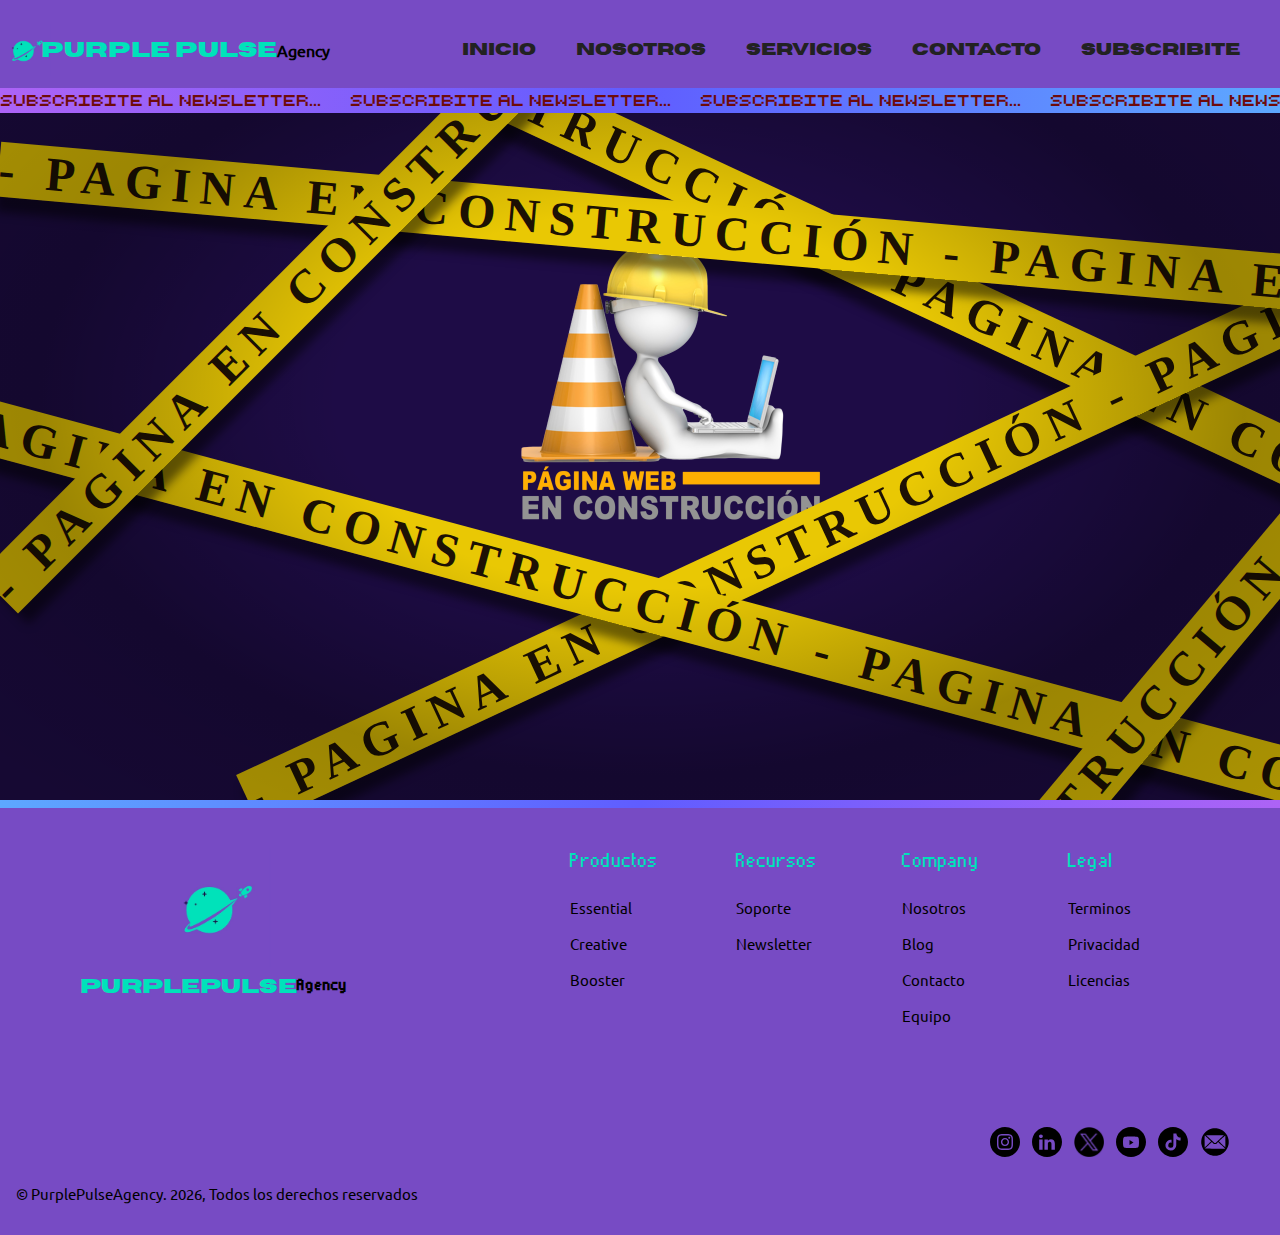
<file: pages/Blog.html>
<!DOCTYPE html>
<html>

<head>
    <title>PurplePulse</title>
    <meta charset="UTF-8">
    <meta http-equiv="X-UA-Compatible" Content="IE-edge">
    <meta name="viewport" content="width=device-width, initial-scale=1.0">
    <link rel="shortcut icon" href="../assets/img/Logo2_preview_rev_1.ico" type="image/x-icon">
    <link rel="stylesheet" type="text/css" href="../css/style.css">
</head>

<body class="body-essential">
<!-------------------------------------------------------------------------------------------------------------------------------------------->
<!--                                            SECCION HEADER                                                                              -->
<!-------------------------------------------------------------------------------------------------------------------------------------------->
    <header>
        <div class="container-all">
            <div class="container-left">
                <img class="logo-header" src="../assets/img/logo.jpeg" alt="Logo de la marca">
                <H1>Purple Pulse<H2>Agency</H2>
                </H1>
            </div>
            <div class="container-right">
                <nav class="navegacion">
                    <ol>
                        <li><a href="../index.html#home">INICIO</a></li>
                        <li><a href="../index.html#about-us">NOSOTROS</a></li>
                        <li><a href="../index.html#servicios">SERVICIOS</a></li>
                        <li><a href="../index.html#contac">CONTACTO</a></li>
                        <li><a href="../index.html#newsletter">SUBSCRIBITE</a></li>
                    </ol>
                </nav>
            </div>
        </div>
        <div class="header-line">
            <div class="slider">
                <div class="slider-track">
                    <div class="slide">
                        <p>Subscribite al Newsletter...</p>
                    </div>
                    <div class="slide">
                        <p>Subscribite al Newsletter...</p>
                    </div>
                    <div class="slide">
                        <p>Subscribite al Newsletter...</p>
                    </div>
                    <div class="slide">
                        <p>Subscribite al Newsletter...</p>
                    </div>
                    <div class="slide">
                        <p>Subscribite al Newsletter...</p>
                    </div>
                    <div class="slide">
                        <p>Subscribite al Newsletter...</p>
                    </div>
                    <div class="slide">
                        <p>Subscribite al Newsletter...</p>
                    </div>
                    <div class="slide">
                        <p>Subscribite al Newsletter...</p>
                    </div>
                    <div class="slide">
                        <p>Subscribite al Newsletter...</p>
                    </div>
                    <div class="slide">
                        <p>Subscribite al Newsletter...</p>
                    </div>
                    <div class="slide">
                        <p>Subscribite al Newsletter...</p>
                    </div>
                    <div class="slide">
                        <p>Subscribite al Newsletter...</p>
                    </div>
                    <div class="slide">
                        <p>Subscribite al Newsletter...</p>
                    </div>
                    <div class="slide">
                        <p>Subscribite al Newsletter...</p>
                    </div>
                </div>
            </div>
        </div>
    </header>
<!-------------------------------------------------------------------------------------------------------------------------------------------->
<!--                                            SECCION MAIN                                                                                -->
<!-------------------------------------------------------------------------------------------------------------------------------------------->
    <main class="main-blog">
        <img class="construccion" src="../assets/img/Construccion.png" alt="Construccion">
        <section class="seccion-blog">
            <div class="scroll-blog" style=" --j:25; --y:200; ">
                <div>
                    <span>- Pagina en Construcción - Pagina en Construcción - Pagina en Construcción - Pagina en Construcción</span>
                </div>
                <div>
                    <span>- Pagina en Construccion - Pagina en Construccion - Pagina en Construccion - Pagina en Construccion</span>
                </div>
            </div>
            <div class="scroll-blog" style=" --j:-25; --y:400; ">
                <div>
                    <span>- Pagina en Construcción - Pagina en Construcción - Pagina en Construcción - Pagina en Construcción</span>
                </div>
                <div>
                    <span>- Pagina en Construcción - Pagina en Construcción - Pagina en Construcción - Pagina en Construcción</span>
                </div>
            </div>
            <div class="scroll-blog" style=" --j:15; --y:500; ">
                <div>
                    <span>- Pagina en Construcción - Pagina en Construcción - Pagina en Construcción - Pagina en Construcción</span>
                </div>
                <div>
                    <span>- Pagina en Construcción - Pagina en Construcción - Pagina en Construcción - Pagina en Construcción</span>
                </div>
            </div>
            <div class="scroll-blog" style=" --j:5; --y:50; ">
                <div>
                    <span>- Pagina en Construcción - Pagina en Construcción - Pagina en Construcción - Pagina en Construcción</span>
                </div>
                <div>
                    <span>- Pagina en Construcción - Pagina en Construcción - Pagina en Construcción - Pagina en Construcción</span>
                </div>
            </div>
            <div class="scroll-blog" style=" --j:-45; --y:-350; ">
                <div>
                    <span>- Pagina en Construcción - Pagina en Construcción - Pagina en Construcción - Pagina en Construcción</span>
                </div>
                <div>
                    <span>- Pagina en Construcción - Pagina en Construcción - Pagina en Construcción - Pagina en Construcción</span>
                </div>
            </div>
            <div class="scroll-blog" style=" --j:-50; --y:500; ">
                <div>
                    <span>- Pagina en Construcción - Pagina en Construcción - Pagina en Construcción - Pagina en Construcción</span>
                </div>
                <div>
                    <span>- Pagina en Construcción - Pagina en Construcción - Pagina en Construcción - Pagina en Construcción</span>
                </div>
            </div>
        </section>
    </main>
<!-------------------------------------------------------------------------------------------------------------------------------------------->
<!--                                            SECCION FOOTER                                                                              -->
<!-------------------------------------------------------------------------------------------------------------------------------------------->
    <footer>
        <div class="footer-line"></div>
        <div class="footer-wrapper">
            <div class="footer-columns">
                <section class="footer-logo">
                    <img class="logo-footer" src="../assets/img/logo.jpeg" alt="Logo de la marca">
                    <div class="footer-logo-palabra">
                        <H2>PurplePulse<H5>Agency</H5>
                        </H2>
                    </div>
                </section>
                <section class="Product">
                    <h3>Productos</h3>
                    <ul>
                        <li>
                            <a href="../pages/PurplepulseEssential.html" title="Essential">Essential</a>
                        </li>
                        <li>
                            <a href="../pages/PurplepulseCreative.html" title="Creative">Creative</a>
                        </li>
                        <li>
                            <a href="../pages/PurplepulseBooster.html" title="Booster">Booster</a>
                        </li>
                    </ul>
                </section>
                <section class="Resources">
                    <h3>Recursos</h3>
                    <ul>
                        <li>
                            <a href="#" title="Support">Soporte</a>
                        </li>
                        <li>
                            <a href="../index.html#newsletter" title="Newsletter">Newsletter</a>
                        </li>
                    </ul>
                </section>
                <section class="Company">
                    <h3>Company</h3>
                    <ul>
                        <li>
                            <a href="../index.html#about-us" title="Nosotros">Nosotros</a>
                        </li>
                        <li>
                            <a href="#" title="Blog">Blog</a>
                        </li>
                        <li>
                            <a href="../index.html#contac" title="Contacto">Contacto</a>
                        </li>
                        <li>
                            <a href="../pages/Empleados.html" title="Empleados">Equipo</a>
                        </li>
                    </ul>
                </section>
                <section class="Legal">
                    <h3>Legal</h3>
                    <ul>
                        <li>
                            <a href="../pages/TerminosyCondiciones.html" title="Terminos y condiciones">
                                Terminos
                            </a>
                        </li>
                        <li>
                            <a href="../pages/PoliticasPrivacidad.html" title="Politicas de Privacidad">
                                Privacidad
                            </a>
                        </li>
                        <li>
                            <a href="../pages/Licencias.html" title="Licenses">
                                Licencias
                            </a>
                        </li>
                    </ul>
                </section>
            </div>
            <div class="footer-bottom">
                <small>© PurplePulseAgency. <span id="year"></span>, Todos los derechos reservados</small>
                <span class='social-links'>
                    <a href="https://www.instagram.com/purplepulse.agency/" title="Instagram" target="_blank">
                        <img src="../assets/img/instagram_black_logo_icon_147122.svg" alt='Instagram'>
                    </a>
                    <a href="https://www.linkedin.com/company/purplepulse-agency/" title="Linkedin" target="_blank">
                        <img src="../assets/img/linkedin_black_logo_icon_147114.svg" alt='Linkedin'>
                    </a>
                    <a href="https://twitter.com/Purplepulse_ok" title="Twitter" target="_blank">
                        <img src="../assets/img/Twitter_Rounded_Solid_icon-icons.com_61561.png" alt='Twitter'>
                    </a>
                    <a href="https://www.youtube.com/channel/UCKlhFUoRW-lZiSnj2MTubEw" title="Youtube" target="_blank">
                        <img src="../assets/img/youtube_black_logo_icon_147044.svg" alt='YouTube'>
                    </a>
                    <a href="https://www.tiktok.com/@purplepulseagency?_t=8gxdhUbc2I1&_r=1" title="Tik Tok"
                        target="_blank">
                        <img src="../assets/img/tiktok_logo_icon_186928.svg" alt='tik tok'>
                    </a>
                    <a href="mailto:purplepulseagency@gmail.com" title="mail" target="_blank">
                        <img src="../assets/img/envelope_mail_icon-icons.com_66119.svg" alt='mail' class="mail-home">
                    </a>
                </span>
            </div>
        </div>
    </footer>
<!------------------------------------------------------------------------------------------------------------------------------------------->
<!--                                            SECCION SCRIPTS                                                                            -->
<!------------------------------------------------------------------------------------------------------------------------------------------->  
    <script>document.getElementById("year").innerHTML = new Date().getFullYear();</script>
<!------------------------------------------------------------------------------------------------------------------------------------------->
</body>

</html>
</file>
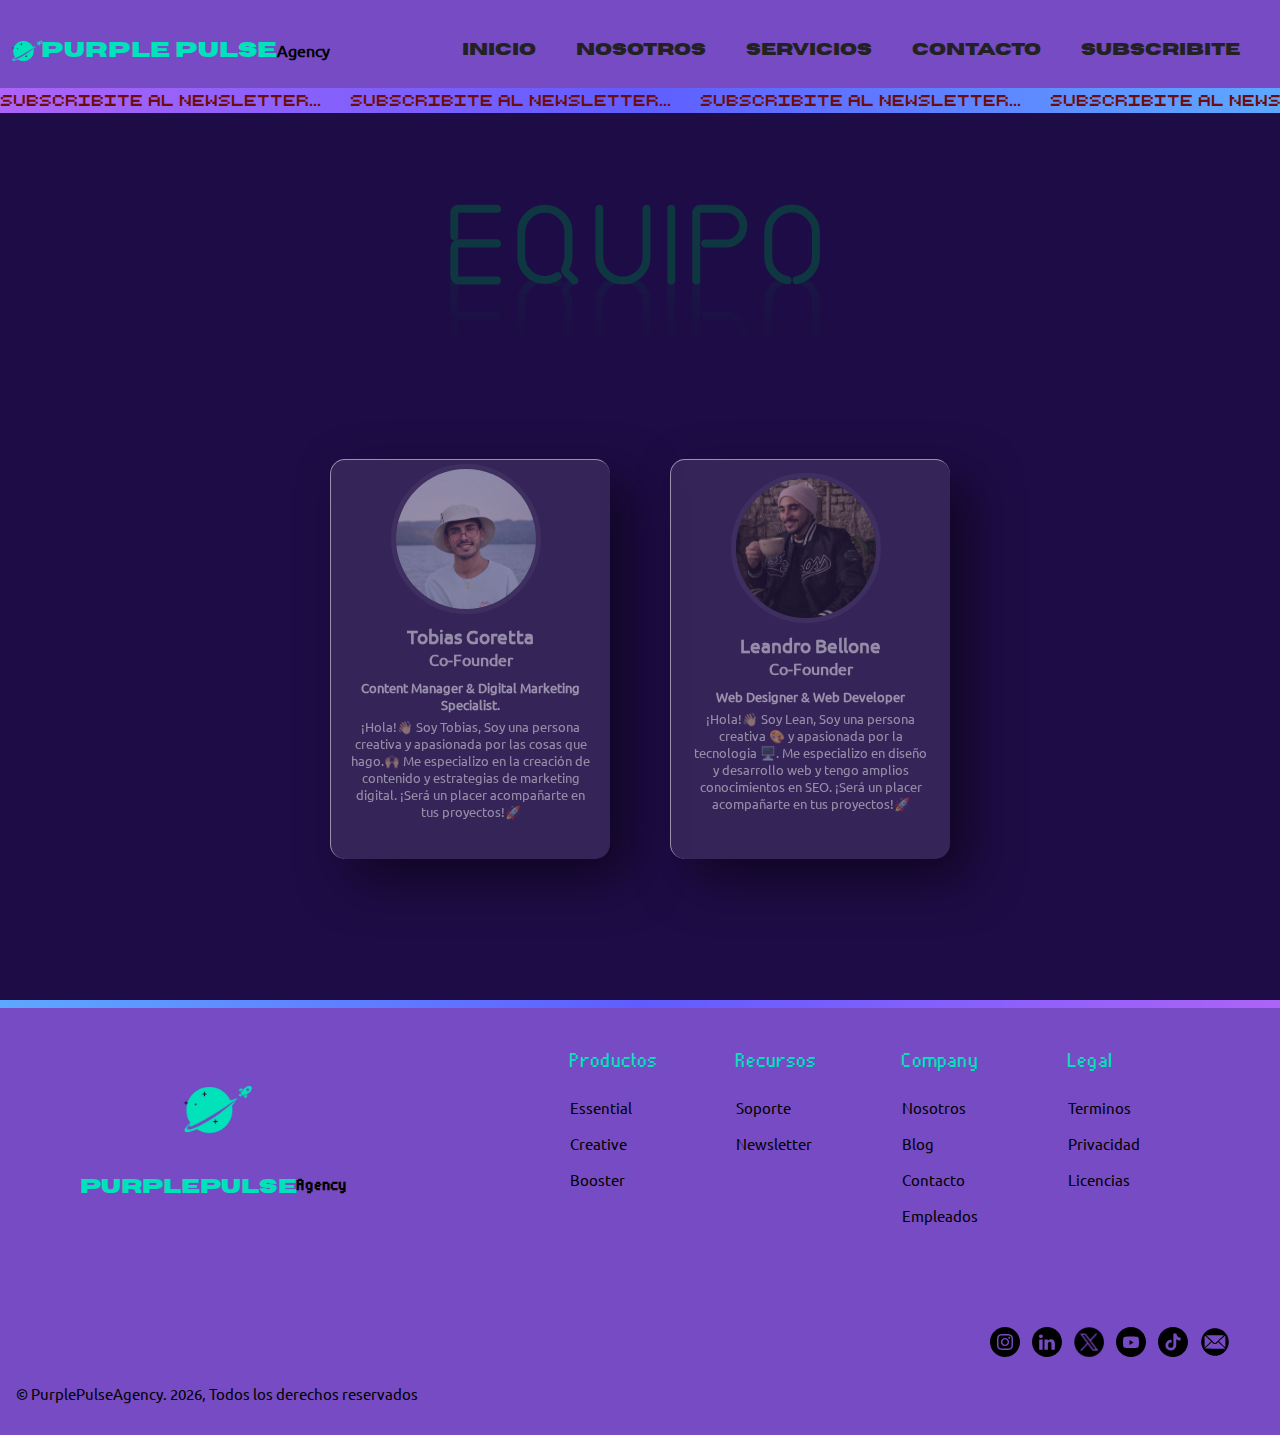
<file: pages/Empleados.html>
<!DOCTYPE html>
<html>

<head>
    <title>PurplePulse</title>
    <meta charset="UTF-8">
    <meta http-equiv="X-UA-Compatible" Content="IE-edge">
    <meta name="viewport" content="width=device-width, initial-scale=1.0">
    <link rel="shortcut icon" href="../assets/img/Logo2_preview_rev_1.ico" type="image/x-icon">
    <link rel="stylesheet" href="https://cdn.jsdelivr.net/npm/bootstrap-icons@1.10.2/font/bootstrap-icons.css"
        integrity="sha384-b6lVK+yci+bfDmaY1u0zE8YYJt0TZxLEAFyYSLHId4xoVvsrQu3INevFKo+Xir8e" crossorigin="anonymous">
    <link rel="stylesheet" type="text/css" href="../css/style.css">
</head>

<body class="body-essential">
<!-------------------------------------------------------------------------------------------------------------------------------------------->
<!--                                            SECCION HEADER                                                                              -->
<!-------------------------------------------------------------------------------------------------------------------------------------------->
    <header>
        <div class="container-all">
            <div class="container-left">
                <img class="logo-header" src="../assets/img/logo.jpeg" alt="Logo de la marca">
                <H1>Purple Pulse<H2>Agency</H2>
                </H1>
            </div>
            <div class="container-right">
                <nav class="navegacion">
                    <ol>
                        <li><a href="../index.html#home">INICIO</a></li>
                        <li><a href="../index.html#about-us">NOSOTROS</a></li>
                        <li><a href="../index.html#servicios">SERVICIOS</a></li>
                        <li><a href="../index.html#contac">CONTACTO</a></li>
                        <li><a href="../index.html#newsletter">SUBSCRIBITE</a></li>
                    </ol>
                </nav>
            </div>
        </div>
        <div class="header-line">
            <div class="slider">
                <div class="slider-track">
                    <div class="slide">
                        <p>Subscribite al Newsletter...</p>
                    </div>
                    <div class="slide">
                        <p>Subscribite al Newsletter...</p>
                    </div>
                    <div class="slide">
                        <p>Subscribite al Newsletter...</p>
                    </div>
                    <div class="slide">
                        <p>Subscribite al Newsletter...</p>
                    </div>
                    <div class="slide">
                        <p>Subscribite al Newsletter...</p>
                    </div>
                    <div class="slide">
                        <p>Subscribite al Newsletter...</p>
                    </div>
                    <div class="slide">
                        <p>Subscribite al Newsletter...</p>
                    </div>
                    <div class="slide">
                        <p>Subscribite al Newsletter...</p>
                    </div>
                    <div class="slide">
                        <p>Subscribite al Newsletter...</p>
                    </div>
                    <div class="slide">
                        <p>Subscribite al Newsletter...</p>
                    </div>
                    <div class="slide">
                        <p>Subscribite al Newsletter...</p>
                    </div>
                    <div class="slide">
                        <p>Subscribite al Newsletter...</p>
                    </div>
                    <div class="slide">
                        <p>Subscribite al Newsletter...</p>
                    </div>
                    <div class="slide">
                        <p>Subscribite al Newsletter...</p>
                    </div>
                </div>
            </div>
        </div>
    </header>
<!------------------------------------------------------------------------------------------------------------------------------------------->
<!--                                            SECCION MAIN                                                                               -->
<!-------------------------------------------------------------------------------------------------------------------------------------------->
    <main class="main-empleados">
        <h2 class="titulo-empleados">EQUIPO</h2>
        <div class="container-card-empleados">
            <div class="card-empleados">
                <div class="content-card">
                    <div class="imagen-empleados">
                        <img src="../assets/img/perfil/Toto.jpg" alt="Empleado 1">
                    </div>
                    <h2>Tobias Goretta</h2>
                    <h3>Co-Founder
                    </h3>
                    <h4>Content Manager & Digital Marketing Specialist.</h4>
                    <p>
                        ¡Hola!👋🏼 Soy Tobias,
                        Soy una persona creativa y apasionada por las cosas que hago.🙌🏼
                        Me especializo en la creación de contenido y estrategias de marketing digital.
                        ¡Será un placer acompañarte en tus proyectos!🚀
                    </p>
                    <div class="redes-empleados">
                        <div class="instagram-empleados">
                            <img src="../assets/img/instagram_black_logo_icon_147122.svg" alt="Logo Instagram">
                        </div>
                        <div class="wpp-empleados">
                            <img src="../assets/img/whatsapp_black_logo_icon_147050.svg" alt="Logo Whatsapp">
                        </div>
                        <div class="linkedin-empleados">
                            <img src="../assets/img/linkedin_black_logo_icon_147114.svg" alt="Logo Linkedin">
                        </div>
                    </div>
                </div>
            </div>
            <div class="card-empleados">
                <div class="content-card">
                    <div class="imagen-empleados">
                        <img src="../assets/img/perfil/Lean.png" alt="Empleado 2">
                    </div>
                    <h2>Leandro Bellone</h2>
                    <h3>Co-Founder</h3>
                    <h4>Web Designer & Web Developer</h4>
                    <p>
                        ¡Hola!👋🏼 Soy Lean,
                        Soy una persona creativa 🎨 y apasionada por la tecnologia 🖥️.
                        Me especializo en diseño y desarrollo web y tengo amplios conocimientos en SEO.
                        ¡Será un placer acompañarte en tus proyectos!🚀
                    </p>
                    <div class="redes-empleados">
                        <div class="instagram-empleados">
                            <img src="../assets/img/instagram_black_logo_icon_147122.svg" alt="Logo Instagram">
                        </div>
                        <div class="wpp-empleados">
                            <img src="../assets/img/whatsapp_black_logo_icon_147050.svg" alt="Logo Whatsapp">
                        </div>
                        <div class="linkedin-empleados">
                            <img src="../assets/img/linkedin_black_logo_icon_147114.svg" alt="Logo Linkedin">
                        </div>
                    </div>
                </div>
            </div>
        </div>
    </main>
<!------------------------------------------------------------------------------------------------------------------------------------------->
<!--                                            SECCION FOOTER                                                                             -->
<!------------------------------------------------------------------------------------------------------------------------------------------->
    <footer>
        <div class="footer-line"></div>
        <div class="footer-wrapper">
            <div class="footer-columns">
                <section class="footer-logo">
                    <img class="logo-footer" src="../assets/img/logo.jpeg" alt="Logo de la marca">
                    <div class="footer-logo-palabra">
                        <H2>PurplePulse<H5>Agency</H5>
                        </H2>
                    </div>
                </section>
                <section class="Product">
                    <h3>Productos</h3>
                    <ul>
                        <li>
                            <a href="../pages/PurplepulseEssential.html" title="Essential">Essential</a>
                        </li>
                        <li>
                            <a href="../pages/PurplepulseCreative.html" title="Creative">Creative</a>
                        </li>
                        <li>
                            <a href="../pages/PurplepulseBooster.html" title="Booster">Booster</a>
                        </li>
                    </ul>
                </section>
                <section class="Resources">
                    <h3>Recursos</h3>
                    <ul>
                        <li>
                            <a href="../pages/Blog.html" title="Support">Soporte</a>
                        </li>
                        <li>
                            <a href="../index.html#newsletter" title="Newsletter">Newsletter</a>
                        </li>
                    </ul>
                </section>
                <section class="Company">
                    <h3>Company</h3>
                    <ul>
                        <li>
                            <a href="../index.html#about-us" title="Nosotros">Nosotros</a>
                        </li>
                        <li>
                            <a href="../pages/Blog.html" title="Blog">Blog</a>
                        </li>
                        <li>
                            <a href="../index.html#contac" title="Contacto">Contacto</a>
                        </li>
                        <li>
                            <a href="../pages/Empleados.html" title="Empleados">Empleados</a>
                        </li>
                    </ul>
                </section>
                <section class="Legal">
                    <h3>Legal</h3>
                    <ul>
                        <li>
                            <a href="../pages/TerminosyCondiciones.html" title="Terminos y condiciones">
                                Terminos
                            </a>
                        </li>
                        <li>
                            <a href="../pages/PoliticasPrivacidad.html" title="Politicas de Privacidad">
                                Privacidad
                            </a>
                        </li>
                        <li>
                            <a href="../pages/Licencias.html" title="Licenses">
                                Licencias
                            </a>
                        </li>
                    </ul>
                </section>
            </div>
            <div class="footer-bottom">
                <small>© PurplePulseAgency. <span id="year"></span>, Todos los derechos reservados</small>
                <span class='social-links'>
                    <a href="https://www.instagram.com/purplepulse.agency/" title="Instagram" target="_blank">
                        <img src="../assets/img/instagram_black_logo_icon_147122.svg" alt='Instagram'>
                    </a>
                    <a href="https://www.linkedin.com/company/purplepulse-agency/" title="Linkedin" target="_blank">
                        <img src="../assets/img/linkedin_black_logo_icon_147114.svg" alt='Linkedin'>
                    </a>
                    <a href="https://twitter.com/Purplepulse_ok" title="Twitter" target="_blank">
                        <img src="../assets/img/Twitter_Rounded_Solid_icon-icons.com_61561.png" alt='Twitter'>
                    </a>
                    <a href="https://www.youtube.com/channel/UCKlhFUoRW-lZiSnj2MTubEw" title="Youtube" target="_blank">
                        <img src="../assets/img/youtube_black_logo_icon_147044.svg" alt='YouTube'>
                    </a>
                    <a href="https://www.tiktok.com/@purplepulseagency?_t=8gxdhUbc2I1&_r=1" title="Tik Tok"
                        target="_blank">
                        <img src="../assets/img/tiktok_logo_icon_186928.svg" alt='tik tok'>
                    </a>
                    <a href="mailto:purplepulseagency@gmail.com" title="mail" target="_blank">
                        <img src="../assets/img/envelope_mail_icon-icons.com_66119.svg" alt='mail' class="mail-home">
                    </a>
                </span>
            </div>
        </div>
    </footer>
<!------------------------------------------------------------------------------------------------------------------------------------------->
<!--                                            SECCION SCRIPTS                                                                            -->
<!------------------------------------------------------------------------------------------------------------------------------------------->
    <script type="text/javascript" src="../js/vanilla-tilt.js"></script>
    <script>
        VanillaTilt.init(document.querySelectorAll(".card-empleados"), {
            max: 25,
            speed: 400,
            glare: true,
            "max-glare": 0.2,
        });
        document.getElementById("year").innerHTML = new Date().getFullYear();
    </script>
<!------------------------------------------------------------------------------------------------------------------------------------------->
</body>

</html>
</file>
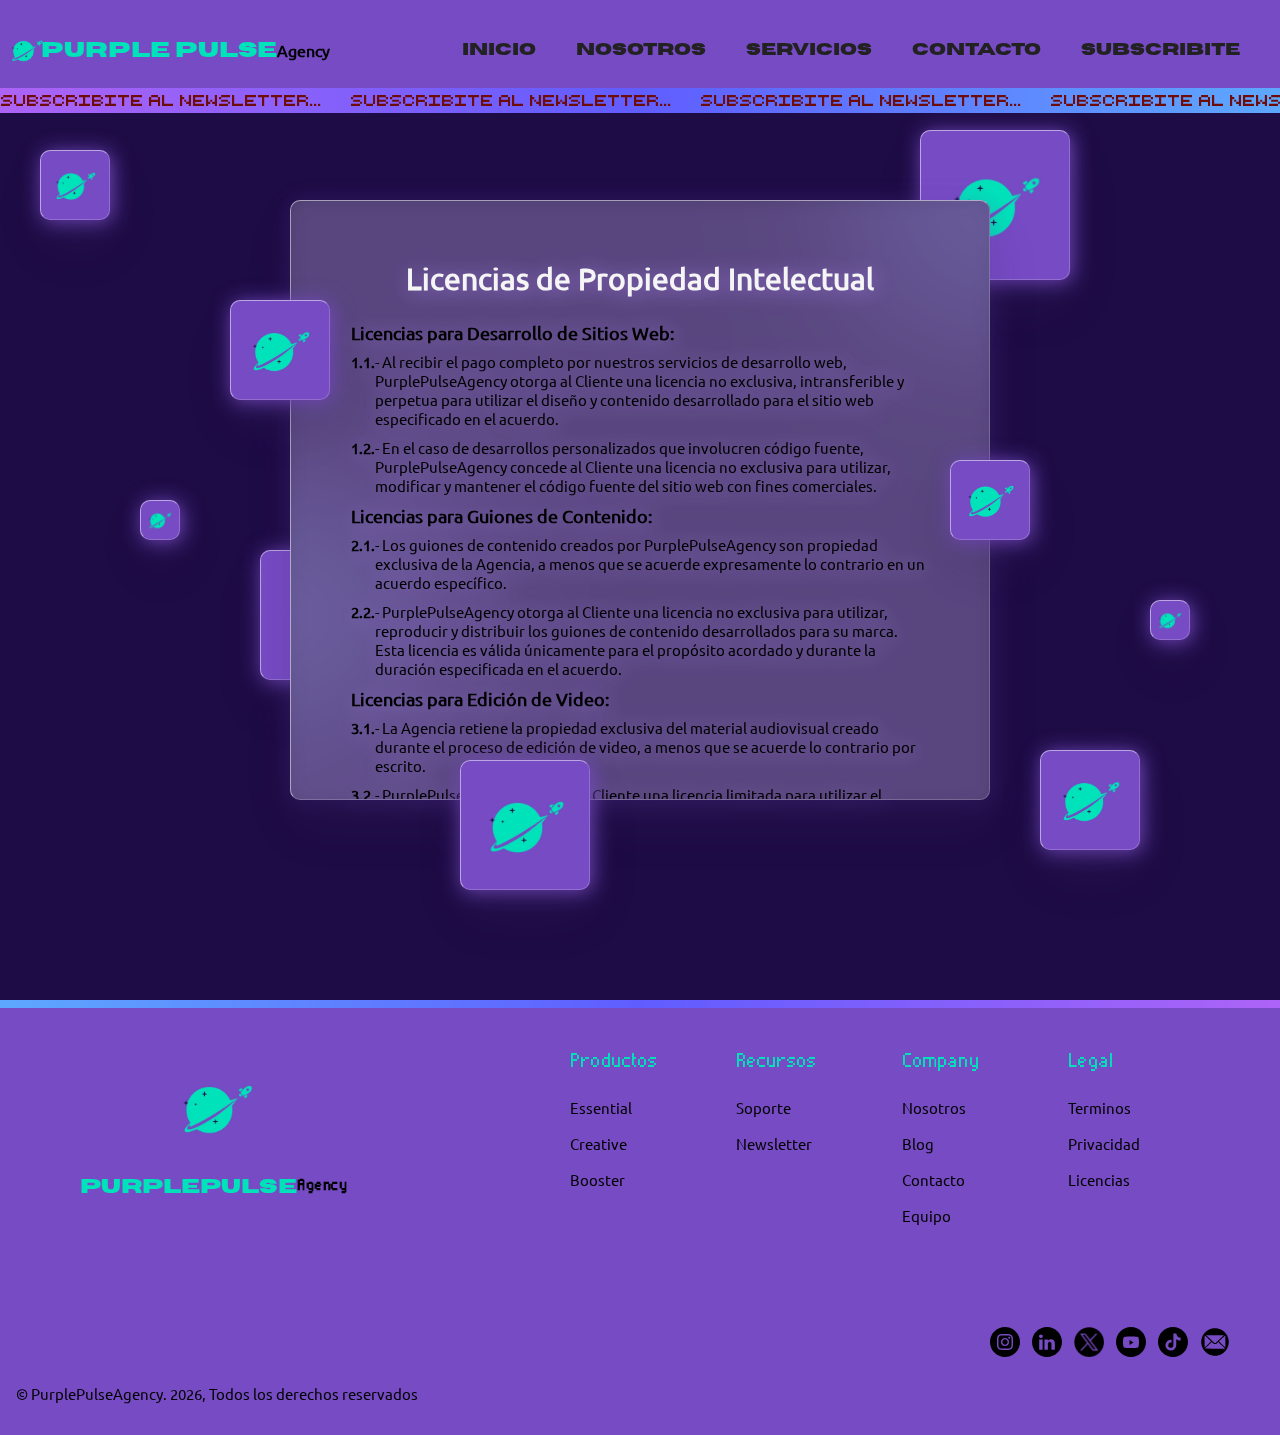
<file: pages/Licencias.html>
<!DOCTYPE html>
<html>

<head>
    <title>PurplePulse</title>
    <meta charset="UTF-8">
    <meta http-equiv="X-UA-Compatible" Content="IE-edge">
    <link rel="shortcut icon" href="../assets/img/Logo2_preview_rev_1.ico" type="image/x-icon">
    <link rel="stylesheet" type="text/css" href="../css/style.css">
</head>

<body class="body-essential">
<!-------------------------------------------------------------------------------------------------------------------------------------------->
<!--                                            SECCION HEADER                                                                              -->
<!-------------------------------------------------------------------------------------------------------------------------------------------->
    <header>
        <div class="container-all">
            <div class="container-left">
                <img class="logo-header" src="../assets/img/logo.jpeg" alt="Logo de la marca">
                <H1>Purple Pulse<H2>Agency</H2>
                </H1>
            </div>
            <div class="container-right">
                <nav class="navegacion">
                    <ol>
                        <li><a href="../index.html#home">INICIO</a></li>
                        <li><a href="../index.html#about-us">NOSOTROS</a></li>
                        <li><a href="../index.html#servicios">SERVICIOS</a></li>
                        <li><a href="../index.html#contac">CONTACTO</a></li>
                        <li><a href="../index.html#newsletter">SUBSCRIBITE</a></li>
                    </ol>
                </nav>
            </div>
        </div>
        <div class="header-line">
            <div class="slider">
                <div class="slider-track">
                    <div class="slide">
                        <p>Subscribite al Newsletter...</p>
                    </div>
                    <div class="slide">
                        <p>Subscribite al Newsletter...</p>
                    </div>
                    <div class="slide">
                        <p>Subscribite al Newsletter...</p>
                    </div>
                    <div class="slide">
                        <p>Subscribite al Newsletter...</p>
                    </div>
                    <div class="slide">
                        <p>Subscribite al Newsletter...</p>
                    </div>
                    <div class="slide">
                        <p>Subscribite al Newsletter...</p>
                    </div>
                    <div class="slide">
                        <p>Subscribite al Newsletter...</p>
                    </div>
                    <div class="slide">
                        <p>Subscribite al Newsletter...</p>
                    </div>
                    <div class="slide">
                        <p>Subscribite al Newsletter...</p>
                    </div>
                    <div class="slide">
                        <p>Subscribite al Newsletter...</p>
                    </div>
                    <div class="slide">
                        <p>Subscribite al Newsletter...</p>
                    </div>
                    <div class="slide">
                        <p>Subscribite al Newsletter...</p>
                    </div>
                    <div class="slide">
                        <p>Subscribite al Newsletter...</p>
                    </div>
                    <div class="slide">
                        <p>Subscribite al Newsletter...</p>
                    </div>
                </div>
            </div>
        </div>
    </header>
<!-------------------------------------------------------------------------------------------------------------------------------------------->
<!--                                            SECCION MAIN                                                                                -->
<!-------------------------------------------------------------------------------------------------------------------------------------------->
    <main class="main-terms">
        <div class="box-terms">
            <div class="square" style="--e:0"></div>
            <div class="square" style="--e:1"></div>
            <div class="square" style="--e:2"></div>
            <div class="square" style="--e:3"></div>
            <div class="square" style="--e:4"></div>
            <div class="square" style="--e:5"></div>
            <div class="square" style="--e:6"></div>
            <div class="square" style="--e:7"></div>
            <div class="square" style="--e:8"></div>
            <div class="container-terms">
                <h2 class="titulo-terms">Licencias de Propiedad Intelectual</h2>
                <div class="contenedor-terms">
                    <h2 class="subtitulo-terms">Licencias para Desarrollo de Sitios Web:</h2>
                    <p class="parrafo-terms"><span>1.1.</span>- Al recibir el pago completo por nuestros servicios de
                        desarrollo web, PurplePulseAgency otorga al Cliente una licencia no exclusiva, intransferible y
                        perpetua para utilizar el diseño y contenido desarrollado para el sitio web especificado en el
                        acuerdo.</p>
                    <p class="parrafo-terms"><span>1.2.</span>- En el caso de desarrollos personalizados que involucren
                        código fuente, PurplePulseAgency concede al Cliente una licencia no exclusiva para utilizar,
                        modificar y mantener el código fuente del sitio web con fines comerciales.
                    </p>
                    <h2 class="subtitulo-terms">Licencias para Guiones de Contenido:</h2>
                    <p class="parrafo-terms"><span>2.1.</span>- Los guiones de contenido creados por PurplePulseAgency
                        son propiedad exclusiva de la Agencia, a menos que se acuerde expresamente lo contrario en un
                        acuerdo específico.</p>
                    <p class="parrafo-terms"><span>2.2.</span>- PurplePulseAgency otorga al Cliente una licencia no
                        exclusiva para utilizar, reproducir y distribuir los guiones de contenido desarrollados para su
                        marca. Esta licencia es válida únicamente para el propósito acordado y durante la duración
                        especificada en el acuerdo.</p>
                    <h2 class="subtitulo-terms">Licencias para Edición de Video:</h2>
                    <p class="parrafo-terms"><span>3.1.</span>- La Agencia retiene la propiedad exclusiva del material
                        audiovisual creado durante el proceso de edición de video, a menos que se acuerde lo contrario
                        por escrito.</p>
                    <p class="parrafo-terms"><span>3.2.</span>- PurplePulseAgency concede al Cliente una licencia
                        limitada para utilizar el material audiovisual editado con fines comerciales específicos según
                        lo establecido en el acuerdo. Esta licencia no autoriza la reproducción, distribución o
                        modificación sin el consentimiento expreso de la Agencia.</p>
                    <h2 class="subtitulo-terms">Restricciones Generales:</h2>
                    <p class="parrafo-terms"><span>4.1.</span>- Cualquier uso no autorizado de los servicios, diseños,
                        contenidos, guiones de contenido, ediciones de video u otros materiales proporcionados por
                        PurplePulseAgency está estrictamente prohibido.</p>
                    <p class="parrafo-terms"><span>4.2.</span>- El Cliente no puede distribuir ni modificar los
                        materiales proporcionados por la Agencia sin obtener el consentimiento por escrito.</p>
                    <h2 class="subtitulo-terms">Reserva de Derechos:</h2>
                    <p class="parrafo-terms"><span>5.1.</span>- Ningún derecho, título o interés que no esté
                        expresamente concedido en este documento queda reservado a favor de PurplePulseAgency.</p>
                    <div class="espacio-leyes"></div>
                    <p class="parrafo-terms-ini">Fecha en vigencia:<span id="date-terms"></span></p>
                </div>
            </div>
        </div>
    </main>
<!-------------------------------------------------------------------------------------------------------------------------------------------->
<!--                                            SECCION FOOTER                                                                              -->
<!-------------------------------------------------------------------------------------------------------------------------------------------->
    <footer>
        <div class="footer-line"></div>
        <div class="footer-wrapper">
            <div class="footer-columns">
                <section class="footer-logo">
                    <img class="logo-footer" src="../assets/img/logo.jpeg" alt="Logo de la marca">
                    <div class="footer-logo-palabra">
                        <H2>PurplePulse<H5>Agency</H5>
                        </H2>
                    </div>
                </section>
                <section class="Product">
                    <h3>Productos</h3>
                    <ul>
                        <li>
                            <a href="../pages/PurplepulseEssential.html" title="Essential">Essential</a>
                        </li>
                        <li>
                            <a href="../pages/PurplepulseCreative.html" title="Creative">Creative</a>
                        </li>
                        <li>
                            <a href="../pages/PurplepulseBooster.html" title="Booster">Booster</a>
                        </li>
                    </ul>
                </section>
                <section class="Resources">
                    <h3>Recursos</h3>
                    <ul>
                        <li>
                            <a href="../pages/Blog.html" title="Support">Soporte</a>
                        </li>
                        <li>
                            <a href="../index.html#newsletter" title="Newsletter">Newsletter</a>
                        </li>
                    </ul>
                </section>
                <section class="Company">
                    <h3>Company</h3>
                    <ul>
                        <li>
                            <a href="../index.html#about-us" title="Nosotros">Nosotros</a>
                        </li>
                        <li>
                            <a href="../pages/Blog.html" title="Blog">Blog</a>
                        </li>
                        <li>
                            <a href="../index.html#contac" title="Contacto">Contacto</a>
                        </li>
                        <li>
                            <a href="../pages/Empleados.html" title="Empleados" >Equipo</a>
                        </li>
                    </ul>
                </section>
                <section class="Legal">
                    <h3>Legal</h3>
                    <ul>
                        <li>
                            <a href="../pages/TerminosyCondiciones.html" title="Terminos y condiciones">
                                Terminos
                            </a>
                        </li>
                        <li>
                            <a href="../pages/PoliticasPrivacidad.html" title="Politicas de Privacidad">
                                Privacidad
                            </a>
                        </li>
                        <li>
                            <a href="../pages/Licencias.html" title="Licenses">
                                Licencias
                            </a>
                        </li>
                    </ul>
                </section>
            </div>
            <div class="footer-bottom">
                <small>© PurplePulseAgency. <span id="year"></span>, Todos los derechos reservados</small>
                <span class='social-links'>
                    <a href="https://www.instagram.com/purplepulse.agency/" title="Instagram" target="_blank">
                        <img src="../assets/img/instagram_black_logo_icon_147122.svg" alt='Instagram'>
                    </a>
                    <a href="https://www.linkedin.com/company/purplepulse-agency/" title="Linkedin" target="_blank">
                        <img src="../assets/img/linkedin_black_logo_icon_147114.svg" alt='Linkedin'>
                    </a>
                    <a href="https://twitter.com/Purplepulse_ok" title="Twitter" target="_blank">
                        <img src="../assets/img/Twitter_Rounded_Solid_icon-icons.com_61561.png" alt='Twitter'>
                    </a>
                    <a href="https://www.youtube.com/channel/UCKlhFUoRW-lZiSnj2MTubEw" title="Youtube"
                        target="_blank">
                        <img src="../assets/img/youtube_black_logo_icon_147044.svg" alt='YouTube'>
                    </a>
                    <a href="https://www.tiktok.com/@purplepulseagency?_t=8gxdhUbc2I1&_r=1" title="Tik Tok"
                        target="_blank">
                        <img src="../assets/img/tiktok_logo_icon_186928.svg" alt='tik tok'>
                    </a>
                    <a href="mailto:purplepulseagency@gmail.com" title="mail" target="_blank">
                        <img src="../assets/img/envelope_mail_icon-icons.com_66119.svg" alt='mail' class="mail-home">
                    </a>
                </span>
            </div>
        </div>
    </footer>
<!-------------------------------------------------------------------------------------------------------------------------------------------->
<!--                                            SECCION SCRIPTS                                                                             -->
<!-------------------------------------------------------------------------------------------------------------------------------------------->
    <script>
        document.getElementById("year").innerHTML = new Date().getFullYear();
        document.getElementById("date-terms").innerHTML = new Date().toLocaleDateString();
    </script>
<!------------------------------------------------------------------------------------------------------------------------------------------->
</body>

</html>
</file>
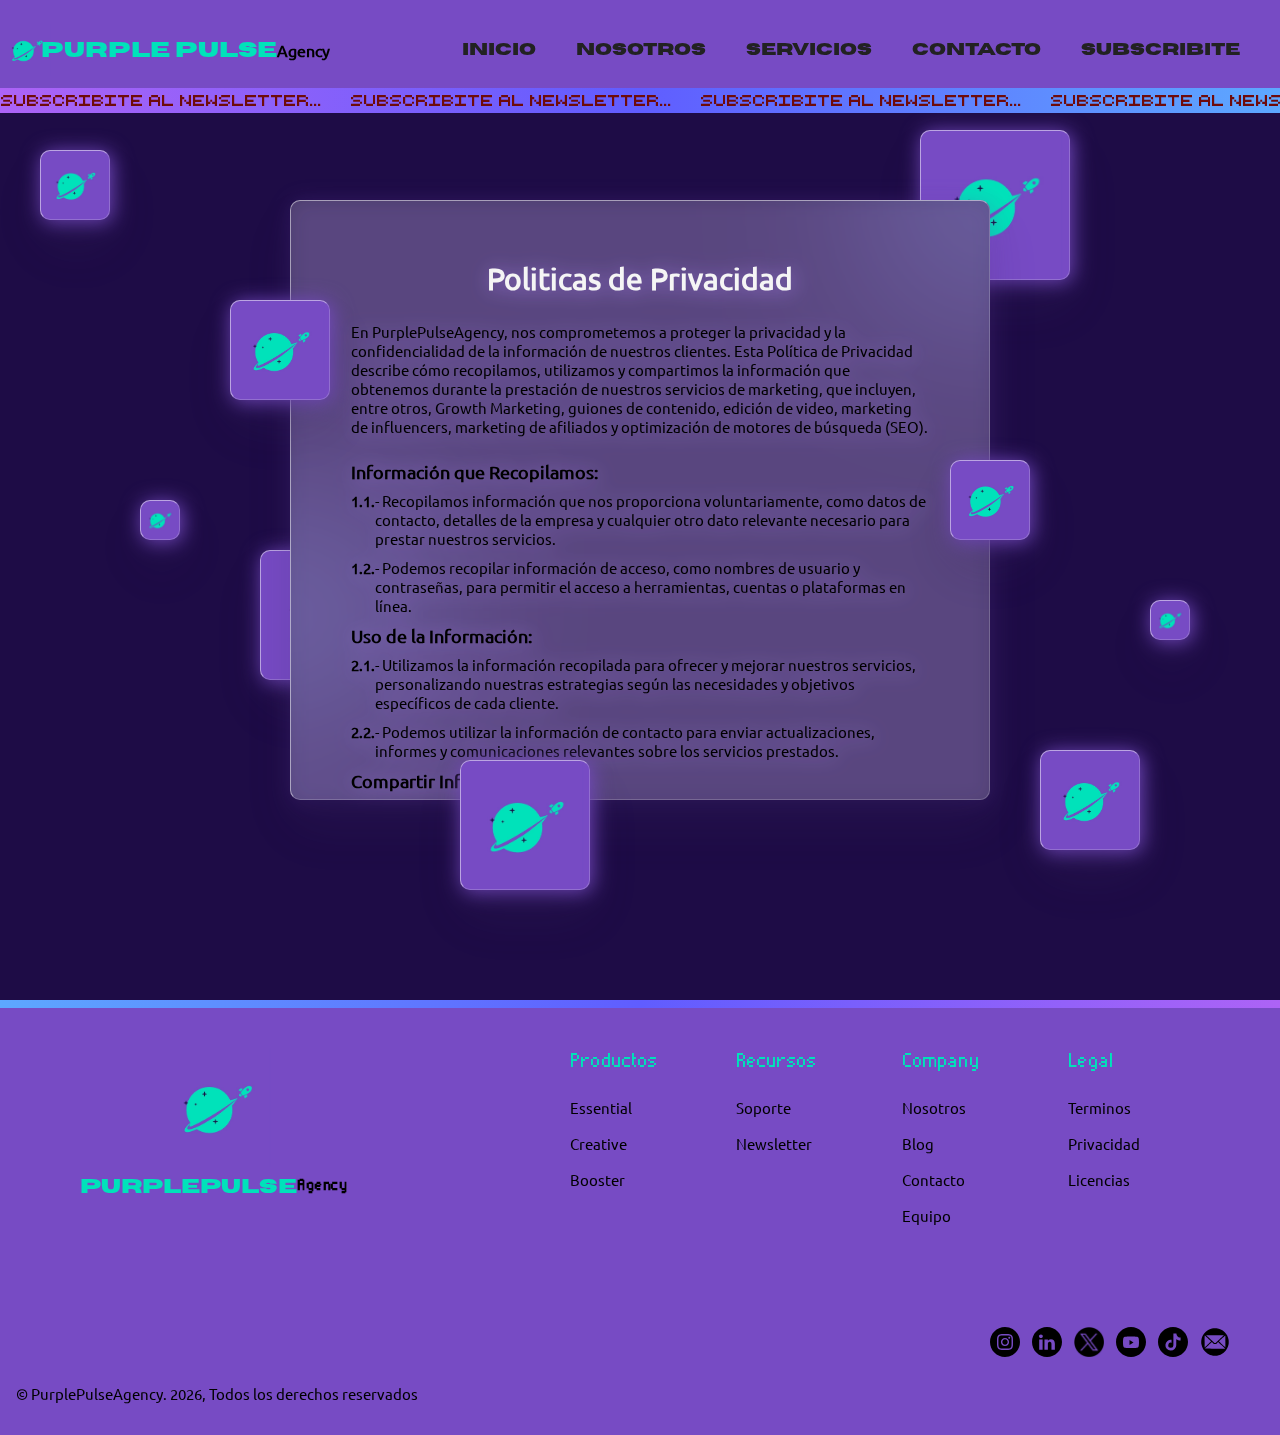
<file: pages/PoliticasPrivacidad.html>
<!DOCTYPE html>
<html>

<head>
    <title>PurplePulse</title>
    <meta charset="UTF-8">
    <meta http-equiv="X-UA-Compatible" Content="IE-edge">
    <link rel="shortcut icon" href="../assets/img/Logo2_preview_rev_1.ico" type="image/x-icon">
    <link rel="stylesheet" type="text/css" href="../css/style.css">
</head>

<body class="body-essential">
<!------------------------------------------------------------------------------------------------------------------------------------------->
<!--                                            SECCION HEADER                                                                             -->
<!------------------------------------------------------------------------------------------------------------------------------------------->
    <header>
        <div class="container-all">
            <div class="container-left">
                <img class="logo-header" src="../assets/img/logo.jpeg" alt="Logo de la marca">
                <H1>Purple Pulse<H2>Agency</H2>
                </H1>
            </div>
            <div class="container-right">
                <nav class="navegacion">
                    <ol>
                        <li><a href="../index.html#home">INICIO</a></li>
                        <li><a href="../index.html#about-us">NOSOTROS</a></li>
                        <li><a href="../index.html#servicios">SERVICIOS</a></li>
                        <li><a href="../index.html#contac">CONTACTO</a></li>
                        <li><a href="../index.html#newsletter">SUBSCRIBITE</a></li>
                    </ol>
                </nav>
            </div>
        </div>
        <div class="header-line">
            <div class="slider">
                <div class="slider-track">
                    <div class="slide">
                        <p>Subscribite al Newsletter...</p>
                    </div>
                    <div class="slide">
                        <p>Subscribite al Newsletter...</p>
                    </div>
                    <div class="slide">
                        <p>Subscribite al Newsletter...</p>
                    </div>
                    <div class="slide">
                        <p>Subscribite al Newsletter...</p>
                    </div>
                    <div class="slide">
                        <p>Subscribite al Newsletter...</p>
                    </div>
                    <div class="slide">
                        <p>Subscribite al Newsletter...</p>
                    </div>
                    <div class="slide">
                        <p>Subscribite al Newsletter...</p>
                    </div>
                    <div class="slide">
                        <p>Subscribite al Newsletter...</p>
                    </div>
                    <div class="slide">
                        <p>Subscribite al Newsletter...</p>
                    </div>
                    <div class="slide">
                        <p>Subscribite al Newsletter...</p>
                    </div>
                    <div class="slide">
                        <p>Subscribite al Newsletter...</p>
                    </div>
                    <div class="slide">
                        <p>Subscribite al Newsletter...</p>
                    </div>
                    <div class="slide">
                        <p>Subscribite al Newsletter...</p>
                    </div>
                    <div class="slide">
                        <p>Subscribite al Newsletter...</p>
                    </div>
                </div>
            </div>
        </div>
    </header>
<!-------------------------------------------------------------------------------------------------------------------------------------------->
<!--                                            SECCION MAIN                                                                                -->
<!-------------------------------------------------------------------------------------------------------------------------------------------->
    <main class="main-terms">
        <div class="box-terms">
            <div class="square" style="--e:0"></div>
            <div class="square" style="--e:1"></div>
            <div class="square" style="--e:2"></div>
            <div class="square" style="--e:3"></div>
            <div class="square" style="--e:4"></div>
            <div class="square" style="--e:5"></div>
            <div class="square" style="--e:6"></div>
            <div class="square" style="--e:7"></div>
            <div class="square" style="--e:8"></div>
            <div class="container-terms">
                <h2 class="titulo-terms">Politicas de Privacidad</h2>
                <div class="contenedor-terms">
                    <p class="parrafo-terms-ini">En PurplePulseAgency, nos comprometemos a proteger la privacidad y la
                        confidencialidad de la información de nuestros clientes. Esta Política de Privacidad describe
                        cómo recopilamos, utilizamos y compartimos la información que obtenemos durante la prestación de
                        nuestros servicios de marketing, que incluyen, entre otros, Growth Marketing, guiones de
                        contenido, edición de video, marketing de influencers, marketing de afiliados y optimización de
                        motores de búsqueda (SEO).</p>
                    <h2 class="subtitulo-terms">Información que Recopilamos:</h2>
                    <p class="parrafo-terms"><span>1.1.</span>- Recopilamos información que nos proporciona
                        voluntariamente, como datos de contacto, detalles de la empresa y cualquier otro dato relevante
                        necesario para prestar nuestros servicios.</p>
                    <p class="parrafo-terms"><span>1.2.</span>- Podemos recopilar información de acceso, como nombres de
                        usuario y contraseñas, para permitir el acceso a herramientas, cuentas o plataformas en línea.
                    </p>
                    <h2 class="subtitulo-terms">Uso de la Información:</h2>
                    <p class="parrafo-terms"><span>2.1.</span>- Utilizamos la información recopilada para ofrecer y
                        mejorar nuestros servicios, personalizando nuestras estrategias según las necesidades y
                        objetivos específicos de cada cliente.</p>
                    <p class="parrafo-terms"><span>2.2.</span>- Podemos utilizar la información de contacto para enviar
                        actualizaciones, informes y comunicaciones relevantes sobre los servicios prestados.</p>
                    <h2 class="subtitulo-terms">Compartir Información:</h2>
                    <p class="parrafo-terms"><span>3.1.</span>- No compartiremos información del cliente con terceros
                        sin su autorización expresa, a menos que sea necesario para la prestación de servicios o
                        requerido por la ley.</p>
                    <h2 class="subtitulo-terms"> Seguridad de la Información:</h2>
                    <p class="parrafo-terms"><span>4.1.</span>- Mantenemos la confidencialidad de la información del
                        cliente y tomamos medidas de seguridad para protegerla contra el acceso no autorizado o el uso
                        indebido.</p>
                    <h2 class="subtitulo-terms">Derechos del Cliente:</h2>
                    <p class="parrafo-terms"><span>5.1.</span>- El cliente tiene derecho a acceder y corregir su
                        información personal. Para hacerlo, puede comunicarse con nosotros a través de los canales
                        proporcionados.</p>
                    <h2 class="subtitulo-terms">Cambios en la Política de Privacidad:</h2>
                    <p class="parrafo-terms"><span>6.1.</span>- Nos reservamos el derecho de modificar esta Política de
                        Privacidad en cualquier momento. Las modificaciones serán efectivas una vez publicadas en
                        nuestro sitio web.</p>
                    <h2 class="subtitulo-terms">Contacto:</h2>
                    <p class="parrafo-terms"><span>7.1.</span>- Si tienes preguntas o inquietudes sobre nuestra Política
                        de Privacidad, contáctanos a través de la información proporcionada al final de este documento
                    </p>
                    <p class="parrafo-terms-ini">Al utilizar nuestros servicios, el cliente acepta los términos de esta
                        Política de Privacidad.</p>
                    <div class="espacio-leyes"></div>
                    <p class="parrafo-terms-ini">Fecha en vigencia:<span id="date-terms"></span></p>
                </div>
            </div>
        </div>
    </main>
<!------------------------------------------------------------------------------------------------------------------------------------------->
<!--                                            SECCION FOOTER                                                                             -->
<!------------------------------------------------------------------------------------------------------------------------------------------->
    <footer>
        <div class="footer-line"></div>
        <div class="footer-wrapper">
            <div class="footer-columns">
                <section class="footer-logo">
                    <img class="logo-footer" src="../assets/img/logo.jpeg" alt="Logo de la marca">
                    <div class="footer-logo-palabra">
                        <H2>PurplePulse<H5>Agency</H5>
                        </H2>
                    </div>
                </section>
                <section class="Product">
                    <h3>Productos</h3>
                    <ul>
                        <li>
                            <a href="../pages/PurplepulseEssential.html" title="Essential">Essential</a>
                        </li>
                        <li>
                            <a href="../pages/PurplepulseCreative.html" title="Creative">Creative</a>
                        </li>
                        <li>
                            <a href="../pages/PurplepulseBooster.html" title="Booster">Booster</a>
                        </li>
                    </ul>
                </section>
                <section class="Resources">
                    <h3>Recursos</h3>
                    <ul>
                        <li>
                            <a href="../pages/Blog.html" title="Support">Soporte</a>
                        </li>
                        <li>
                            <a href="../index.html#newsletter" title="Newsletter">Newsletter</a>
                        </li>
                    </ul>
                </section>
                <section class="Company">
                    <h3>Company</h3>
                    <ul>
                        <li>
                            <a href="../index.html#about-us" title="Nosotros">Nosotros</a>
                        </li>
                        <li>
                            <a href="../pages/Blog.html" title="Blog">Blog</a>
                        </li>
                        <li>
                            <a href="../index.html#contac" title="Contacto">Contacto</a>
                        </li>
                        <li>
                            <a href="../pages/Empleados.html" title="Empleados" >Equipo</a>
                        </li>
                    </ul>
                </section>
                <section class="Legal">
                    <h3>Legal</h3>
                    <ul>
                        <li>
                            <a href="../pages/TerminosyCondiciones.html" title="Terminos y condiciones">
                                Terminos
                            </a>
                        </li>
                        <li>
                            <a href="../pages/PoliticasPrivacidad.html" title="Politicas de Privacidad">
                                Privacidad
                            </a>
                        </li>
                        <li>
                            <a href="../pages/Licencias.html" title="Licenses">
                                Licencias
                            </a>
                        </li>
                    </ul>
                </section>
            </div>
            <div class="footer-bottom">
                <small>© PurplePulseAgency. <span id="year"></span>, Todos los derechos reservados</small>
                <span class='social-links'>
                    <a href="https://www.instagram.com/purplepulse.agency/" title="Instagram" target="_blank">
                        <img src="../assets/img/instagram_black_logo_icon_147122.svg" alt='Instagram'>
                    </a>
                    <a href="https://www.linkedin.com/company/purplepulse-agency/" title="Linkedin" target="_blank">
                        <img src="../assets/img/linkedin_black_logo_icon_147114.svg" alt='Linkedin'>
                    </a>
                    <a href="https://twitter.com/Purplepulse_ok" title="Twitter" target="_blank">
                        <img src="../assets/img/Twitter_Rounded_Solid_icon-icons.com_61561.png" alt='Twitter'>
                    </a>
                    <a href="https://www.youtube.com/channel/UCKlhFUoRW-lZiSnj2MTubEw" title="Youtube"
                        target="_blank">
                        <img src="../assets/img/youtube_black_logo_icon_147044.svg" alt='YouTube'>
                    </a>
                    <a href="https://www.tiktok.com/@purplepulseagency?_t=8gxdhUbc2I1&_r=1" title="Tik Tok"
                        target="_blank">
                        <img src="../assets/img/tiktok_logo_icon_186928.svg" alt='tik tok'>
                    </a>
                    <a href="mailto:purplepulseagency@gmail.com" title="mail" target="_blank">
                        <img src="../assets/img/envelope_mail_icon-icons.com_66119.svg" alt='mail' class="mail-home">
                    </a>
                </span>
            </div>
        </div>
    </footer>
<!------------------------------------------------------------------------------------------------------------------------------------------->
<!--                                            SECCION SCRIPTS                                                                            -->
<!------------------------------------------------------------------------------------------------------------------------------------------->
    <script>
        document.getElementById("year").innerHTML = new Date().getFullYear();
        document.getElementById("date-terms").innerHTML = new Date().toLocaleDateString();
    </script>
<!------------------------------------------------------------------------------------------------------------------------------------------->
</body>

</html>
</file>
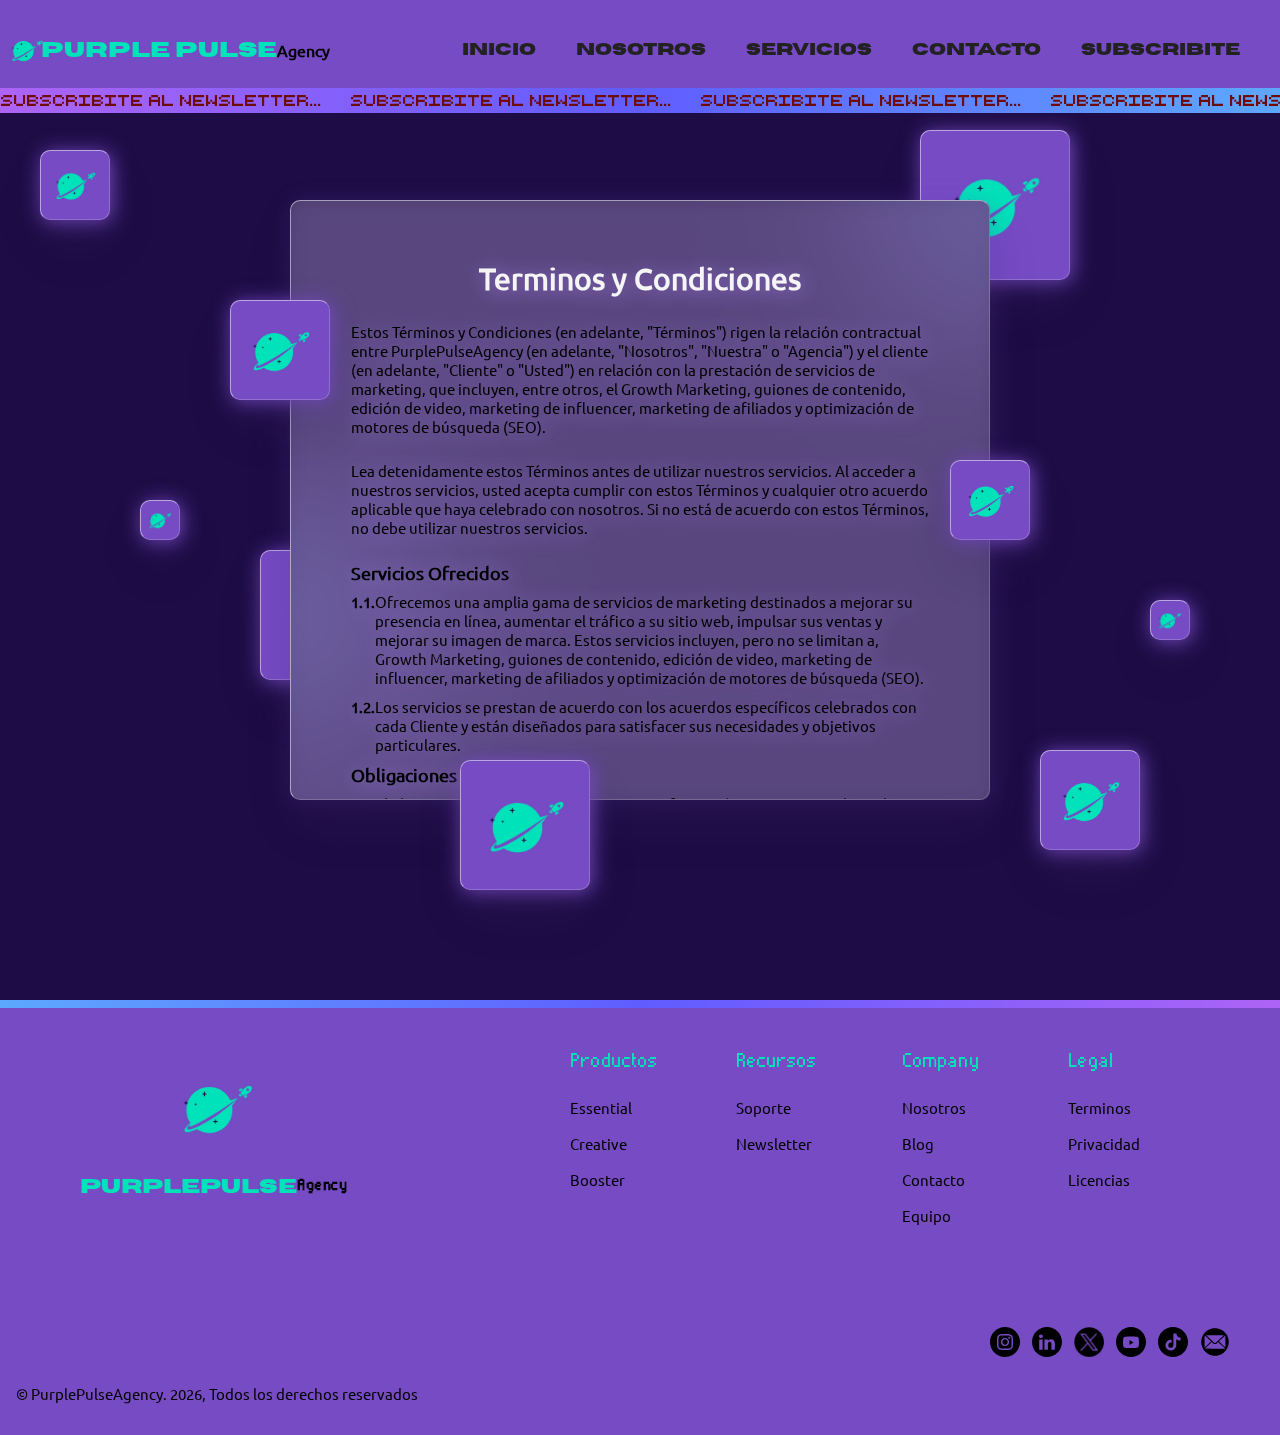
<file: pages/TerminosyCondiciones.html>
<!DOCTYPE html>
<html>

<head>
    <title>PurplePulse</title>
    <meta charset="UTF-8">
    <meta http-equiv="X-UA-Compatible" Content="IE-edge">
    <meta name="viewport" content="width=device-width, initial-scale=1.0">
    <link rel="shortcut icon" href="../assets/img/Logo2_preview_rev_1.ico" type="image/x-icon">
    <link rel="stylesheet" type="text/css" href="../css/style.css">
</head>

<body class="body-essential">
<!-------------------------------------------------------------------------------------------------------------------------------------------->
<!--                                            SECCION HEADER                                                                              -->
<!-------------------------------------------------------------------------------------------------------------------------------------------->
    <header>
        <div class="container-all">
            <div class="container-left">
                <img class="logo-header" src="../assets/img/logo.jpeg" alt="Logo de la marca">
                <H1>Purple Pulse<H2>Agency</H2>
                </H1>
            </div>
            <div class="container-right">
                <nav class="navegacion">
                    <ol>
                        <li><a href="../index.html#home">INICIO</a></li>
                        <li><a href="../index.html#about-us">NOSOTROS</a></li>
                        <li><a href="../index.html#servicios">SERVICIOS</a></li>
                        <li><a href="../index.html#contac">CONTACTO</a></li>
                        <li><a href="../index.html#newsletter">SUBSCRIBITE</a></li>
                    </ol>
                </nav>
            </div>
        </div>
        <div class="header-line">
            <div class="slider">
                <div class="slider-track">
                    <div class="slide">
                        <p>Subscribite al Newsletter...</p>
                    </div>
                    <div class="slide">
                        <p>Subscribite al Newsletter...</p>
                    </div>
                    <div class="slide">
                        <p>Subscribite al Newsletter...</p>
                    </div>
                    <div class="slide">
                        <p>Subscribite al Newsletter...</p>
                    </div>
                    <div class="slide">
                        <p>Subscribite al Newsletter...</p>
                    </div>
                    <div class="slide">
                        <p>Subscribite al Newsletter...</p>
                    </div>
                    <div class="slide">
                        <p>Subscribite al Newsletter...</p>
                    </div>
                    <div class="slide">
                        <p>Subscribite al Newsletter...</p>
                    </div>
                    <div class="slide">
                        <p>Subscribite al Newsletter...</p>
                    </div>
                    <div class="slide">
                        <p>Subscribite al Newsletter...</p>
                    </div>
                    <div class="slide">
                        <p>Subscribite al Newsletter...</p>
                    </div>
                    <div class="slide">
                        <p>Subscribite al Newsletter...</p>
                    </div>
                    <div class="slide">
                        <p>Subscribite al Newsletter...</p>
                    </div>
                    <div class="slide">
                        <p>Subscribite al Newsletter...</p>
                    </div>
                </div>
            </div>
        </div>
    </header>
<!-------------------------------------------------------------------------------------------------------------------------------------------->
<!--                                            SECCION MAIN                                                                                -->
<!-------------------------------------------------------------------------------------------------------------------------------------------->
    <main class="main-terms">
        <div class="box-terms">
            <div class="square" style="--e:0"></div>
            <div class="square" style="--e:1"></div>
            <div class="square" style="--e:2"></div>
            <div class="square" style="--e:3"></div>
            <div class="square" style="--e:4"></div>
            <div class="square" style="--e:5"></div>
            <div class="square" style="--e:6"></div>
            <div class="square" style="--e:7"></div>
            <div class="square" style="--e:8"></div>
            <div class="container-terms">
                <h2 class="titulo-terms">Terminos y Condiciones</h2>
                <div class="contenedor-terms">
                    <p class="parrafo-terms-ini">Estos Términos y Condiciones (en adelante, "Términos") rigen la
                        relación
                        contractual entre
                        PurplePulseAgency (en adelante, "Nosotros", "Nuestra" o "Agencia") y el
                        cliente (en adelante, "Cliente" o "Usted") en relación con la prestación de servicios de
                        marketing, que incluyen, entre otros, el Growth Marketing, guiones de contenido, edición de
                        video, marketing de influencer, marketing de afiliados y optimización de motores de búsqueda
                        (SEO).</p>
                    <p class="parrafo-terms-ini">Lea detenidamente estos Términos antes de utilizar nuestros servicios.
                        Al
                        acceder a nuestros servicios, usted acepta cumplir con estos Términos y cualquier otro acuerdo
                        aplicable que haya celebrado con nosotros. Si no está de acuerdo con estos Términos, no debe
                        utilizar nuestros servicios.</p>
                    <h2 class="subtitulo-terms">Servicios Ofrecidos</h2>
                    <p class="parrafo-terms"><span>1.1.</span>Ofrecemos una amplia gama de servicios de marketing
                        destinados
                        a mejorar su presencia en línea, aumentar el tráfico a su sitio web, impulsar sus ventas y
                        mejorar
                        su imagen de marca. Estos servicios incluyen, pero no se limitan a, Growth Marketing, guiones de
                        contenido, edición de video, marketing de influencer, marketing de afiliados y optimización de
                        motores de búsqueda (SEO).</p>
                    <p class="parrafo-terms"><span>1.2.</span>Los servicios se prestan de acuerdo con los acuerdos
                        específicos
                        celebrados con cada Cliente y están diseñados para satisfacer sus necesidades y objetivos
                        particulares.</p>
                    <h2 class="subtitulo-terms">Obligaciones del Cliente</h2>
                    <p class="parrafo-terms"><span>2.1.</span>El Cliente se compromete a proporcionar información
                        precisa y completa
                        a la Agencia para permitir la prestación de los servicios. Esto incluye, entre otros, datos
                        sobre su empresa, productos o servicios, y cualquier otro detalle relevante.</p>
                    <p class="parrafo-terms"><span>2.2.</span>El Cliente es responsable de obtener todas las
                        autorizaciones,
                        derechos y licencias necesarios para el uso de cualquier material proporcionado a la Agencia,
                        incluyendo logotipos, imágenes, videos, textos u otros elementos de contenido.</p>
                    <p class="parrafo-terms"><span>2.3.</span>El Cliente es responsable de mantener la confidencialidad
                        de cualquier
                        información de inicio de sesión, contraseñas u otros datos de acceso proporcionados por la
                        Agencia para el acceso a herramientas, cuentas o plataformas en línea.</p>
                    <h2 class="subtitulo-terms">Derechos de Propiedad</h2>
                    <p class="parrafo-terms"><span>3.1.</span>Salvo acuerdo en contrario, todos los derechos de
                        propiedad
                        intelectual relacionados con los servicios, incluyendo, entre otros, los diseños, contenido,
                        guiones, ediciones de video, informes y análisis, son propiedad exclusiva de la Agencia.</p>
                    <p class="parrafo-terms"><span>3.2.</span>El Cliente reconoce que no adquiere ningún derecho, título
                        o interés
                        sobre los derechos de propiedad intelectual de la Agencia y no puede utilizar, copiar o
                        distribuir el contenido o materiales proporcionados por la Agencia sin permiso expreso.</p>
                    <h2 class="subtitulo-terms">Pago y Facturación</h2>
                    <p class="parrafo-terms"><span>4.1.</span>Los honorarios y cargos por los servicios se detallarán en
                        el acuerdo
                        específico entre el Cliente y la Agencia. Los pagos deben realizarse de acuerdo con los términos
                        y plazos acordados.</p>
                    <p class="parrafo-terms"><span>4.2.</span>La Agencia se reserva el derecho de suspender o cancelar
                        los servicios
                        en caso de falta de pago o incumplimiento de los términos de pago.</p>
                    <h2 class="subtitulo-terms">Cancelación y Reembolsos</h2>
                    <p class="parrafo-terms"><span>5.1.</span>Cualquier cancelación de servicios debe realizarse de
                        acuerdo con los
                        términos establecidos en el acuerdo específico entre el Cliente y la Agencia.</p>
                    <p class="parrafo-terms"><span>5.2.</span>La Agencia no garantiza reembolsos para servicios
                        cancelados. Los reembolsos se proporcionarán únicamente según lo estipulado en el acuerdo
                        específico.</p>
                    <h2 class="subtitulo-terms">Privacidad</h2>
                    <p class="parrafo-terms"><span>6.1.</span>La Agencia recopilará y procesará datos personales de
                        acuerdo con su Política de Privacidad. El Cliente acepta el procesamiento de sus datos
                        personales de acuerdo con dicha política.</p>
                    <h2 class="subtitulo-terms">Limitación de Responsabilidad</h2>
                    <p class="parrafo-terms"><span>7.1.</span>La Agencia no será responsable de ningún daño, pérdida o
                        responsabilidad resultante del uso de los servicios o la incapacidad de utilizarlos.</p>
                    <p class="parrafo-terms"><span>7.2.</span>La Agencia no garantiza resultados específicos en
                        términos de ventas, visitas o rendimiento del sitio web como resultado de la prestación de
                        servicios.</p>
                    <h2 class="subtitulo-terms">Modificación de Términos</h2>
                    <p class="parrafo-terms"><span>8.1.</span>La Agencia se reserva el derecho de modificar estos
                        Términos en
                        cualquier momento. Las modificaciones entrarán en vigencia una vez publicadas en nuestro sitio
                        web.</p>
                    <p class="parrafo-terms-ini">Estos Términos y Condiciones constituyen el acuerdo completo entre la
                        Agencia y el Cliente con respecto a los servicios de marketing. Al utilizar nuestros servicios,
                        el Cliente acepta estos Términos en su totalidad. Si tiene alguna pregunta o inquietud,
                        contáctenos para obtener aclaraciones adicionales.</p>
                    <div class="espacio-leyes"></div>
                    <p class="parrafo-terms-ini">Fecha en vigencia:<span id="date-terms"></span></p>
                </div>
            </div>
        </div>
    </main>
<!-------------------------------------------------------------------------------------------------------------------------------------------->
<!--                                            SECCION FOOTER                                                                              -->
<!-------------------------------------------------------------------------------------------------------------------------------------------->
    <footer>
        <div class="footer-line"></div>
        <div class="footer-wrapper">
            <div class="footer-columns">
                <section class="footer-logo">
                    <img class="logo-footer" src="../assets/img/logo.jpeg" alt="Logo de la marca">
                    <div class="footer-logo-palabra">
                        <H2>PurplePulse<H5>Agency</H5>
                        </H2>
                    </div>
                </section>
                <section class="Product">
                    <h3>Productos</h3>
                    <ul>
                        <li>
                            <a href="../pages/PurplepulseEssential.html" title="Essential">Essential</a>
                        </li>
                        <li>
                            <a href="../pages/PurplepulseCreative.html" title="Creative">Creative</a>
                        </li>
                        <li>
                            <a href="../pages/PurplepulseBooster.html" title="Booster">Booster</a>
                        </li>
                    </ul>
                </section>
                <section class="Resources">
                    <h3>Recursos</h3>
                    <ul>
                        <li>
                            <a href="../pages/Blog.html" title="Support">Soporte</a>
                        </li>
                        <li>
                            <a href="../index.html#newsletter" title="Newsletter">Newsletter</a>
                        </li>
                    </ul>
                </section>
                <section class="Company">
                    <h3>Company</h3>
                    <ul>
                        <li>
                            <a href="../index.html#about-us" title="Nosotros">Nosotros</a>
                        </li>
                        <li>
                            <a href="../pages/Blog.html" title="Blog">Blog</a>
                        </li>
                        <li>
                            <a href="../index.html#contac" title="Contacto">Contacto</a>
                        </li>
                        <li>
                            <a href="../pages/Empleados.html" title="Empleados">Equipo</a>
                        </li>
                    </ul>
                </section>
                <section class="Legal">
                    <h3>Legal</h3>
                    <ul>
                        <li>
                            <a href="../pages/TerminosyCondiciones.html" title="Terminos y condiciones">
                                Terminos
                            </a>
                        </li>
                        <li>
                            <a href="../pages/PoliticasPrivacidad.html" title="Politicas de Privacidad">
                                Privacidad
                            </a>
                        </li>
                        <li>
                            <a href="../pages/Licencias.html" title="Licenses">
                                Licencias
                            </a>
                        </li>
                    </ul>
                </section>
            </div>
            <div class="footer-bottom">
                <small>© PurplePulseAgency. <span id="year"></span>, Todos los derechos reservados</small>
                <span class='social-links'>
                    <a href="https://www.instagram.com/purplepulse.agency/" title="Instagram" target="_blank">
                        <img src="../assets/img/instagram_black_logo_icon_147122.svg" alt='Instagram'>
                    </a>
                    <a href="https://www.linkedin.com/company/purplepulse-agency/" title="Linkedin" target="_blank">
                        <img src="../assets/img/linkedin_black_logo_icon_147114.svg" alt='Linkedin'>
                    </a>
                    <a href="https://twitter.com/Purplepulse_ok" title="Twitter" target="_blank">
                        <img src="../assets/img/Twitter_Rounded_Solid_icon-icons.com_61561.png" alt='Twitter'>
                    </a>
                    <a href="https://www.youtube.com/channel/UCKlhFUoRW-lZiSnj2MTubEw" title="Youtube"
                        target="_blank">
                        <img src="../assets/img/youtube_black_logo_icon_147044.svg" alt='YouTube'>
                    </a>
                    <a href="https://www.tiktok.com/@purplepulseagency?_t=8gxdhUbc2I1&_r=1" title="Tik Tok"
                        target="_blank">
                        <img src="../assets/img/tiktok_logo_icon_186928.svg" alt='tik tok'>
                    </a>
                    <a href="mailto:purplepulseagency@gmail.com" title="mail" target="_blank">
                        <img src="../assets/img/envelope_mail_icon-icons.com_66119.svg" alt='mail' class="mail-home">
                    </a>
                </span>
            </div>
        </div>
    </footer>
<!-------------------------------------------------------------------------------------------------------------------------------------------->
<!--                                            SECCION SCRIPTS                                                                             -->
<!-------------------------------------------------------------------------------------------------------------------------------------------->
        <script>
                document.getElementById("year").innerHTML = new Date().getFullYear();
                document.getElementById("date-terms").innerHTML = new Date().toLocaleDateString();
        </script>
<!-------------------------------------------------------------------------------------------------------------------------------------------->        
</body>

</html>
</file>
<file: css/style.css>
@font-face {
    font-family: 'Horizon';
    src: url('../assets/font/horizon.otf') format('opentype');
}

@font-face {
    font-family: 'Horizon2';
    src: url('../assets/font/horizon_outlined.otf') format('opentype');
}

@font-face {
    font-family: 'Retro';
    src: url('../assets/font/retro_computer_personal_use.ttf') format('truetype');
}

@font-face {
    font-family: 'Retro2';
    src: url('../assets/font/PIXELADE.TTF') format('truetype');
}

@font-face {
    font-family: 'Ubuntu';
    src: url('../assets/font/Ubuntu-Regular.ttf') format('truetype');
}

@font-face {
    font-family: 'Neon';
    src: url('../assets/font/NeonTubes2.otf') format('opentype');
}

/*********************************************************************************************************************/
/*ALERTAS*/
.swal2-title {
    font-family: 'Ubuntu';
    color:black !important;
    font-weight: bold !important;
}
.swal2-html-container{
    font-family: 'Ubuntu';
    color:whitesmoke!important;
    font-weight: bold !important;
}

/*******************************************************************************************************************/
/*VARIABLES*/
:root
{
    --color-principal-logo: RGB(0, 226, 186);
    --color-secundario-logo: black;
    --color-header: #774BC4;
    --color-sombra-social-links: #774BC4;
    --color-main: rgb(30, 12, 70);
    --color-hover-header: #00FFDD;
    --color-bordes: rgb(37, 48, 76);
    --color-input-form: rgb(104, 60, 183);
    --footer-background: #774BC4;
}

/*******************************************************************************************************************/
/* Estilos generales de la barra de desplazamiento */

body::-webkit-scrollbar
{
    width: 12px;
    /* Ancho de la barra de desplazamiento */
}

body::-webkit-scrollbar-track
{
    background: var(--color-bordes);
    /* Color de fondo del riel */
}

body::-webkit-scrollbar-thumb
{
    background: #222;
    /* Color del pulgar */
    border-radius: 6px;
    /* Borde redondeado del pulgar */
}

body::-webkit-scrollbar-thumb:hover
{
    background: #555;
    /* Cambio de color al pasar el cursor */
}


/*******************************************************************************************************************/
/*ESTILOS HEADER*/

header
{
    background-color: var(--color-header);
    height: 100px;
    width: 100%;
    position: fixed;
    left: 0;
    top: 0;
    display: flex;
    align-items: center;
    z-index: 10;
    
}


.header-line
{
    margin-top: 100px;
    position: absolute;
    width: 100%;
    height: 25px;
    background: linear-gradient(90deg, #ad63f6,
            #605dff 50%, #5da8ff);
    display: flex;
    justify-content: center;
    align-items: center;
}

.header-line p
{
    font-family: 'Retro';
    color: rgb(110, 11, 11);
    font-size: 15px;
    margin-top: 2.5px;

}

.container-left .logo-header
{
    width: 11%;
}

.container-left h2
{
    font-family: sans-serif;
}


.container-left h1
{
    color: var(--color-principal-logo);
    font-family: 'Horizon';
    margin-left: -10px;
    font-size: 21px;
}

.container-left h2
{
    color: var(--color-secundario-logo);
    font-size: 16px;
    font-family: 'Ubuntu';
}

.container-all
{
    display: flex;
    align-items: center;
    justify-content: space-between;
}

.container-left
{
    display: flex;
    align-items: center;
}

.container-right .navegacion ol
{
    display: flex;
    list-style-type: none;
    justify-content: space-between;
}

.container-right .navegacion ol li
{
    margin-right: 40px;
    white-space: nowrap;
    z-index: 2;
}

.container-right .navegacion ol li a
{
    text-decoration: none;
    color: #222;
    font-size: 1em;
    font-family: 'Horizon';
    font-weight: bold;
    transition: color 0.3s linear;
}

.container-right .navegacion ol li a:hover
{
    color: var(--color-principal-logo);
    font-family: 'Horizon';
    font-size: 15px;
}

.slider
{
    width: 100%;
    height: 25px;
    margin: auto;
    overflow: hidden;
}

.slider .slider-track
{
    display: flex;
    animation: scroll 40s linear infinite;
    -webkit-animation: scroll 40s linear infinite;
    width: calc(300px *14);
}

.slider .slide
{
    width: 350px;
}

.slider .slide p
{
    width: 450px;
}

@keyframes scroll
{
    0% {
        -webkit-transform: translateX(0);
        transform: translateX(0)
    }

    100% {
        transform: translateX(calc(-300px *7));
        -webkit-transform: translateX(calc(-300px *7));
    }

}

body {
    width: 100%;
    height: 100%;
    background-color: var(--color-main);
}

/*******************************************************************************************************************/
/*ESTILOS MAIN*/
main 
{
    background-color: var(--color-main);
    width: 100%;
    height: 100%;
}
/*******************************************************************************************************************/
/*HALLOWEN*/

.banner 
{
	position: absolute;
	width: 100%;
	height: 90vh;
	overflow: hidden;
	display: flex;
	justify-content: center;
	align-items: center;
}

.spider
{
	position: absolute;
	top: 0;
    left: 400px;
	animation: animateSpider 15s ease-in-out infinite;
}

@keyframes animateSpider 
{
	0%,100%
	{
		transform: translateY(-600px);
	}
	50% 
	{
		transform: translateY(-50px);
	}
}

.pumpkin01
{
	position: absolute;
	bottom: 150px;
	right: 200px;
	animation: animatePumpkin 8s ease-in-out infinite;
}

.pumpkin02
{
	position: absolute;
	bottom: 20px;
	left: 50px;
	scale: 0.5;
	animation: animatePumpkin 4s ease-in-out infinite;
}

@keyframes animatePumpkin 
{
	0%,100% 
	{
		transform: translateY(-50px);
	}
	50% 
	{
		transform: translateY(50px);
	}
}

.spiderWeb 
{
	position: absolute;
	width: 100%;
	height: 100%;
	object-fit: cover;
	mix-blend-mode: screen;
}

.spiderWeb2
{
	position: absolute;
	width: 100%;
	height: 100%;
    margin-top: -0px;
	object-fit: cover;
	mix-blend-mode: screen;
}

@keyframes animatetitulo 
{
    0%,18%,20%,50.1%,60%,65.1%,80%,90.1%,92%
    {
			color: rgba(255, 255, 255, 1);
			text-shadow: none;
    }
    18.1%,20.1%,30%,50%,60.1%,65%,80.1%,90%,92.1%,100%
    {
			color: #ffac09;
			text-shadow: 0 0 100px #ffac09,
										0 0 200px #ffac09,
										0 0 400px #ffac09,
										0 0 800px #ffac09,
										0 0 1600px #ffac09;
    }
}

.titulo-home-page-hallowen
{
    margin-top: 50px;
    font-family: 'Horizon';
    font-size: 100px;
    color: whitesmoke;
    z-index: 3;
    animation: animatetitulo 5s linear forwards;
}

.home .slogan-hallowen
{
    font-family: 'Ubuntu';
    font-size: 30px;
    color: #ffac09;
}

/*******************************************************************************************************************/
/*NAVIDAD*/

.home-navidad
{
    margin-top: 100px;
    margin-bottom: 40px;
    width: 100%;
    height: 600px;
    display: flex;
    flex-direction: column;
    align-items: center;
}

.titulo-home-page-navidad
{
    margin-top: 150px;
    font-family: 'Horizon';
    font-size: 100px;
    color: whitesmoke;
    text-shadow: 8px 3px 15px var(--color-header);
    z-index: 3;
}

.decoracion-regalo
{
    position: absolute;
    width: 10%;
    height: 20%;
    right: 50px;
    bottom: 50px;
    animation: regalo 4s linear infinite;    
}

@keyframes regalo
{
    0%,100%{
        transform: rotate(25deg);
    }
    50%{
        transform: rotate(-25deg) ;
    }
}

.decoracion-gorro
{
    position: absolute;
    width: 11%;
    height: 11%;
    margin-top: 150px;
    right: 450px;
    z-index: 5;
}

.decoracion-bola-navidad
{
    position: absolute;
    width: 350px;
    height: 100%;
    animation: bolanavidad 5s linear infinite;
    margin-top: 50px;
}

@keyframes bolanavidad
{
    0%,100%{
        transform: translateY(0px);
    }
    50%{
        transform: translateY(50px);
    }
}

.decoracion-navidad
{
    position: absolute;
    width: 100%;
    height: 100%;
    margin-top: -100px;
    z-index: 0;
}

.home-navidad .slogan
{
    font-family: 'Ubuntu';
    font-size: 30px;
    color: var(--color-hover-header);
}

.contenedor-nieve
{
    position: absolute;
    width: 100%;
    height: 100%;
}

.snow
{
    background-image: url(../assets/img/snowball.png);
    background-repeat: repeat;
    width: 100%;
    height: 600px;
    top:0;
    left:0;
    position: absolute;
    filter: blur(1.5px);
    z-index: 0;
}

.little
{
    background-size: 150px 135px;
    background-position: 0px -100px;
    animation: snow1 14s infinite linear;
}
.normal
{
    animation: snow2 12s linear infinite;
}
.big
{
    background-size: 600px 540px;
    background-position: 0px 90px;
    animation: snow3 10s linear infinite;
}
.giant
{
    background-size: 900px 810px;
    background-position: 150px 100px;
    animation: snow4 8s linear infinite;
}
@keyframes snow1
{
    0%{ background-position: 0px -100px;}
    100%{ background-position: 150px 35px;}
    
}
@keyframes snow2
{
    0%{ background-position: 0px 0px;}
    100%{ background-position: 300px 270px;}
    
}
@keyframes snow3
{
    0%{ background-position: 0px 90px;}
    100%{ background-position: 600px 630px;}
    
}
@keyframes snow4
{
    0%{ background-position:150px 100px;}
    100%{ background-position: 1050px 910px;}
    
}

.decoracion-nieve
{
    position: absolute;
    width: 100%;
    height: 100%;
    background-image: url(../assets/img/nieve.png);
    animation: nieve 50s linear infinite;
    z-index: 0;
}

@keyframes nieve 
{
    0%{
        background-position: 0 0 ;
    }
    100%{
        background-position: 0 506px;
    }

}

/*******************************************************************************************************************/
/*ESTILOS HOME*/

.home
{
    margin-top: 100px;
    width: 100%;
    height: 600px;
    background-color: transparent;
    display: flex;
    flex-direction: column;
    align-items: center;
}

.titulo-home-page
{
    margin-top: 50px;
    font-family: 'Horizon';
    font-size: 6em;
    color: whitesmoke;
    text-shadow: 8px 3px 15px var(--color-header);
    z-index: 3;
}

.bubbles 
{
    position: relative;
    display: flex;
    justify-content: center;
    width: 100%;
}

.bubbles span 
{
    position: relative;
    width: 30px;
    height: 30px;
    background: #4fc3dc;
    margin: 0 4px;
    border-radius: 50%;
    box-shadow: 0 0 0 10px #4fc3dc44,
        0 0 50px #4fc3dc,
        0 0 100px #4fc3dc;
    animation: animacion-essential 15s linear infinite;
    animation-duration: calc(125s / var(--e));
}

.bubbles span:nth-child(even)
{
    background: #774BC4;
    box-shadow: 0 0 0 10px #774BC444,
        0 0 50px #774BC4,
        0 0 100px #774BC4;
}

@keyframes animacion-essential
{
    0% {
        transform: translateY(-10vh) scale(1);
    }

    100% {
        transform: translateY(100vh) scale(0);
    }
}


.social-links-home
{

    display: flex;
    align-items: center;
    justify-content: space-around;
    width: 300px;
    height: 50px;
    margin-top: 25px;
    z-index: 3;

}

.social-links-home a
{
    width: 25px;
    transition: linear 0.3s, filter 0.3s;
}

.social-links-home a:hover
{
    width: 45px;
    filter: drop-shadow(2px 2px 10px var(--color-sombra-social-links));
}

.social-links-home .twitter-home
{
    width: 150%;
    margin-right: 50px;
    filter: invert(100%) drop-shadow(2px 2px 10px var(--color-sombra-social-links));
    animation: animate-social-links3 5s ease-in-out infinite;
}

.social-links-home .youtube-home
{
    width: 150%;
    filter: invert(100%) drop-shadow(2px 2px 10px var(--color-sombra-social-links));
    animation: animate-social-links5 5s ease-in-out infinite;

}

.social-links-home .linkedin-home
{
    width: 150%;
    filter: invert(100%) drop-shadow(2px 2px 10px var(--color-sombra-social-links));
    animation: animate-social-links2 7s ease-in-out infinite;
}

.social-links-home .instagram-home
{
    width: 150%;
    filter: invert(100%) drop-shadow(2px 2px 10px var(--color-sombra-social-links));
    animation: animate-social-links1 5s ease-in-out infinite;
}

.social-links-home .tiktok-home
{
    width: 150%;
    filter: invert(100%) drop-shadow(2px 2px 10px var(--color-sombra-social-links));
    animation: animate-social-links4 7s ease-in-out infinite;
}

.social-links-home .mail-home
{
    width: 150%;
    filter: invert(100%) drop-shadow(2px 2px 10px var(--color-sombra-social-links));
    animation: animate-social-links6 7s ease-in-out infinite;
}


@keyframes animate-social-links1
{

    0%,
    100% {
        transform: translateY(5px);
    }

    50% {
        transform: translateY(-5px);
    }
}

@keyframes animate-social-links2
{

    0%,
    100% {
        transform: translateY(5px);
    }

    50% {
        transform: translateY(-5px);
    }
}

@keyframes animate-social-links3
{

    0%,
    100% {
        transform: translateY(5px);
    }

    50% {
        transform: translateY(-5px);
    }
}

@keyframes animate-social-links4
{

    0%,
    100% {
        transform: translateY(5px);
    }

    50% {
        transform: translateY(-5px);
    }
}

@keyframes animate-social-links5
{

    0%,
    100% {
        transform: translateY(5px);
    }

    50% {
        transform: translateY(-5px);
    }
}

@keyframes animate-social-links6
{

    0%,
    100% {
        transform: translateY(5px);
    }

    50% {
        transform: translateY(-5px);
    }
}

.link-whatsapp
{
    position: fixed;
    margin-top: 300px;
    right: 20px;
    z-index: 3;
}

.whatsapp-icon
{
    width: 100%;
    filter: invert(100%);
    transition: linear 0.3s;
}

.link-whatsapp:hover .whatsapp-icon
{
    transform: scale(1.3);
    filter: invert(100%) drop-shadow(2px 2px 10px var(--color-principal-logo));
}

.home .slogan
{
    font-family: 'Ubuntu';
    font-size: 2em;
    color: var(--color-hover-header);
}

.home .titulo
{
    margin-top: 10px;
}

.decoracion-home
{
    position: absolute;
    width: 30%;
    margin-top: 100px;
    right: 25px;

}

.scrollea
{
    rotate: 90deg;
    margin-top: 25px;
    opacity: 50%;
    animation: scrollea 1s linear infinite;

}

.scroll-conteinar
{
    width: 1200px;
    display: flex;
    align-items: center;
    justify-content: center;
    z-index: 4;
}

@keyframes scrollea
{
    0% {
        transform: translateX(0);
    }

    100% {
        transform: translateX(50px);
    }
}


/*******************************************************************************************************************/
/*ESTILOS ABOUT US*/

.about-us
{
    width: 100%;
    height: 700px;
    background-color: transparent;
}

.contenedor-texto-about-us
{
    position: absolute;
    right: 10px;
    margin-top: 10px;
    width: 780px;
}

.titulos-moviles
{
    font-size: 1.8em;
    color: #774BC4;
}

.titulo-about-us
{
    font-family: 'Retro2';
    font-size: 1.8em;
    color: var(--color-principal-logo);
}

.titulo-about-us .span-titulo-about-us
{
    font-family: 'Retro';
    font-size: 0.5em;
}

.parrafo-about-us
{
    font-family: 'Ubuntu';
    margin-top: 50px;
    width: 500px;
    height: 500px;
    font-size: 20px;
    color: whitesmoke;
}

.agency
{
    color: whitesmoke;
    font-size: 16px;
}

.parrafo-oculto
{
    font-family: 'Ubuntu';
    width: 500px;
    height: 200px;
    font-size: 1em;
    color: whitesmoke;
    margin-top: -360px;
    display: none;

}

.parrafo-oculto2
{
    width: 500px;
    height: 200px;
    display: none;
    margin-top: -10px;
}

.parrafo-oculto3
{
    font-family: 'Ubuntu';
    width: 500px;
    height: 200px;
    font-size: 1em;
    color: whitesmoke;
    display: none;
    margin-top: -100px;
}


.parrafo-nombre
{
    color: var(--color-hover-header);
}

.parrafo-pregunta
{
    color: var(--color-principal-logo);
}

.boton
{
    font-family: 'Retro';
    color: var(--color-principal-logo);
    background-color: var(--color-bordes);
    width: 180px;
    height: 40px;
    position: absolute;
    margin-top: -230px;
    cursor: pointer;
}

.decoracion-about-us-2
{
    width: 40%;
    margin-left: 30px;
    position: absolute;
    margin-top: -50px;
    display: block;
}

.decoracion-about-us-3
{
    width: 40%;
    margin-left: 30px;
    position: absolute;
    margin-top: -50px;
    display: none;
}

/*******************************************************************************************************************/
/*SERVICIOS*/

.servicios
{
    width: 100%;
    height: 900px;
    overflow: hidden;
}

.servicios .separador-servicios
{
    position: absolute;
    width: 100%;
    margin-top: -100px;
    margin-left: 0px;
}

.servicios .contenedor-de-servicios
{
    display: flex;
    flex-direction: column;
    align-items: center;
    width: 100%;
    height: 700px;

}

.servicios .contenedor-de-servicios .titulo-servicios
{
    width: 300px;
    height: 50px;
    font-family: 'Horizon';
    font-size: 1.8em;
    color: var(--color-header);
    z-index: 2;
    margin-top: -65px;
    margin-left: 50px;
    position: relative;
}

.servicios .contenedor-de-servicios img
{   
    margin-top: 150px;
    position: relative;
    z-index: 2;
}

.servicios .contenedor-de-servicios .animation-container
{
    display: block;
    position: relative;
    width: 800px;
    max-width: 100%;
    margin: -50px auto;

    .lightning-container {
        position: absolute;
        top: 50%;
        left: 0;
        display: flex;
        transform: translateY(-50%);

        .lightning {
            position: absolute;
            display: block;
            height: 12px;
            width: 12px;
            border-radius: 12px;
            transform-origin: 6px 6px;

            animation-name: woosh;
            animation-duration: 1.5s;
            animation-iteration-count: infinite;
            animation-timing-function: cubic-bezier(0.445, 0.050, 0.550, 0.950);
            animation-direction: alternate;

            &.white {
                background-color: var(--color-hover-header);
                box-shadow: 0px 50px 50px 0px transparentize(var(--color-hover-header), 0.7);
            }

            &.red {
                background-color: var(--color-header);
                box-shadow: 0px 50px 50px 0px transparentize(var(--color-header), 0.7);
                animation-delay: 0.2s;
            }
        }
    }


    .servicios .contenedor-de-servicios .animation-container .boom-container {
        position: absolute;
        display: flex;
        width: 80px;
        height: 80px;
        text-align: center;
        align-items: center;
        transform: translateY(-50%);
        left: 200px;
        top: -145px;

        .shape {
            display: inline-block;
            position: relative;
            opacity: 0;
            transform-origin: center center;

            &.triangle {
                width: 0;
                height: 0;
                border-style: solid;
                transform-origin: 50% 80%;
                animation-duration: 1s;
                animation-timing-function: ease-out;
                animation-iteration-count: infinite;
                margin-left: -15px;
                border-width: 0 2.5px 5px 2.5px;
                border-color: transparent transparent var(--color-header) transparent;
                animation-name: boom-triangle;

                &.big {
                    margin-left: -25px;
                    border-width: 0 5px 10px 5px;
                    border-color: transparent transparent var(--color-header) transparent;
                    animation-name: boom-triangle-big;
                }
            }

            &.disc {
                width: 8px;
                height: 8px;
                border-radius: 100%;
                background-color: var(--color-header);
                animation-name: boom-disc;
                animation-duration: 1s;
                animation-timing-function: ease-out;
                animation-iteration-count: infinite;
            }

            &.circle {
                width: 20px;
                height: 20px;
                animation-name: boom-circle;
                animation-duration: 1s;
                animation-timing-function: ease-out;
                animation-iteration-count: infinite;
                border-radius: 100%;
                margin-left: -30px;

                &.white {
                    border: 1px solid var(--color-hover-header);
                }

                &.big {
                    width: 40px;
                    height: 40px;
                    margin-left: 0px;

                    &.white {
                        border: 2px solid var(--color-hover-header);
                    }
                }
            }

            &:after {
                background-color: rgba(178, 215, 232, 0.2);
            }
        }

        .shape {

            &.triangle,
            &.circle,
            &.circle.big,
            &.disc {
                animation-delay: .38s;
                animation-duration: 3s;
            }

            &.circle {
                animation-delay: 0.6s;
            }
        }

        &.second {
            left: 485px;
            top: 155px;

            .shape {

                &.triangle,
                &.circle,
                &.circle.big,
                &.disc {
                    animation-delay: 1.9s;
                }

                &.circle {
                    animation-delay: 2.15s;
                }
            }
        }
    }
}

@keyframes woosh
{
    0% {
        width: 12px;
        transform: translate(0px, 0px) rotate(-35deg);
    }

    15% {
        width: 50px;
    }

    30% {
        width: 12px;
        transform: translate(214px, -150px) rotate(-35deg);
    }

    30.1% {
        transform: translate(214px, -150px) rotate(46deg);
    }

    50% {
        width: 110px;
    }

    70% {
        width: 12px;
        transform: translate(500px, 150px) rotate(46deg);
    }

    70.1% {
        transform: translate(500px, 150px) rotate(-37deg);
    }

    85% {
        width: 50px;
    }

    100% {
        width: 12px;
        transform: translate(700px, 0) rotate(-37deg);
    }
}

@keyframes boom-circle
{
    0% {
        opacity: 0;
    }

    5% {
        opacity: 1;
    }

    30% {
        opacity: 0;
        transform: scale(3);
    }

    100% {}
}

@keyframes boom-triangle-big
{
    0% {
        opacity: 0;
    }

    5% {
        opacity: 1;
    }

    40% {
        opacity: 0;
        transform: scale(2.5) translate(50px, -50px) rotate(360deg);
    }

    100% {}
}

@keyframes boom-triangle
{
    0% {
        opacity: 0;
    }

    5% {
        opacity: 1;
    }

    30% {
        opacity: 0;
        transform: scale(3) translate(20px, 40px) rotate(360deg);
    }

    100% {}
}

@keyframes boom-disc
{
    0% {
        opacity: 0;
    }

    5% {
        opacity: 1;
    }

    40% {
        opacity: 0;
        transform: scale(2) translate(-70px, -30px);
    }

    100% {}
}

.servicios .contenedor-de-servicios .contenedor-cards-servicios
{
    display: flex;
    align-items: center;
    justify-content: space-around;
    flex-wrap: wrap;
    padding: 10px 0;
    font-family: 'Ubuntu';
    font-size: 20px;
    color: whitesmoke;
    margin-top: 100px;
}

.servicios .contenedor-de-servicios .contenedor-cards-servicios .card-servicios .contenido-card-servicios .boton-servicios
{
    font-family: 'Retro';
    position: relative;
    color: var(--color-principal-logo);
    background-color: var(--color-bordes);
    width: 120px;
    height: 40px;
    margin-top: 45px;
    cursor: pointer;
    
}



.servicios .contenedor-de-servicios .contenedor-cards-servicios .card-servicios
{
    position: relative;
    width: 320px;
    height: 500px;
    display: flex;
    justify-content: center;
    align-items: center;
    margin: 200px 30px;
    transition: 0.5s;
    z-index: 1;
}

.servicios .contenedor-de-servicios .contenedor-cards-servicios .card-servicios::before
{
    content: '';
    position: absolute;
    top: 0;
    left: 50px;
    width: 50%;
    height: 100%;
    background: #fff;
    border-radius: 8px;
    transform: skewX(15deg);
    transition: 0.5s;
}



.servicios .contenedor-de-servicios .contenedor-cards-servicios .card-servicios::after
{
    content: '';
    position: absolute;
    top: 0;
    left: 50px;
    width: 50%;
    height: 100%;
    background: #fff;
    border-radius: 8px;
    transform: skewX(15deg);
    transition: 0.5s;
    filter: blur(30px);
    transition: 0.5s;
}

.servicios .contenedor-de-servicios .contenedor-cards-servicios .card-servicios:hover::before,
.servicios .contenedor-de-servicios .contenedor-cards-servicios .card-servicios:hover::after
{
    transform: skewX(0deg);
    left: 20px;
    width: calc(100% - 90px);
}

.servicios .contenedor-de-servicios .contenedor-cards-servicios .card-servicios:nth-child(1)::before,
.servicios .contenedor-de-servicios .contenedor-cards-servicios .card-servicios:nth-child(1)::after
{
    background: linear-gradient(315deg, rgb(183, 0, 255), var(--color-principal-logo));
}

.servicios .contenedor-de-servicios .contenedor-cards-servicios .card-servicios:nth-child(2)::before,
.servicios .contenedor-de-servicios .contenedor-cards-servicios .card-servicios:nth-child(2)::after
{
    background: linear-gradient(315deg, rgb(64, 0, 66), rgb(183, 0, 255));
}

.servicios .contenedor-de-servicios .contenedor-cards-servicios .card-servicios:nth-child(3)::before,
.servicios .contenedor-de-servicios .contenedor-cards-servicios .card-servicios:nth-child(3)::after
{
    background: linear-gradient(315deg, pink, rgb(255, 36, 164));
}

.servicios .contenedor-de-servicios .contenedor-cards-servicios .card-servicios span
{
    display: block;
    position: absolute;
    top: 0;
    left: 0;
    right: 0;
    bottom: 0;
    z-index: 5;
    pointer-events: none;
}

.servicios .contenedor-de-servicios .contenedor-cards-servicios .card-servicios span::before
{
    content: '';
    position: absolute;
    top: 0;
    left: 0;
    width: 100%;
    height: 100%;
    border-radius: 8px;
    background-image: url(../assets/img/logo.jpeg);
    background-size: cover;
    background-size: contain;
    backdrop-filter: blur(10px);
    opacity: 0;
    transition: 0.5s;
    animation: animate 2s ease-in-out infinite;
    box-shadow: 0 5px 15px rgba(0, 0, 0, 0.05);
}

.servicios .contenedor-de-servicios .contenedor-cards-servicios .card-servicios:hover span::before {
    top: -50px;
    left: 50px;
    width: 100px;
    height: 100px;
    opacity: 1;

}

.servicios .contenedor-de-servicios .contenedor-cards-servicios .card-servicios span::after
{
    content: '';
    position: absolute;
    bottom: 0;
    right: 0;
    width: 100%;
    height: 100%;
    border-radius: 8px;
    background: rgba(255, 255, 255, 0.1);
    backdrop-filter: blur(10px);
    opacity: 0;
    transition: 0.5s;
    animation: animate 2s ease-in-out infinite;
    box-shadow: 0 5px 15px rgba(0, 0, 0, 0.05);
    animation-delay: -1s;

}

.servicios .contenedor-de-servicios .contenedor-cards-servicios .card-servicios:hover span::after
{
    bottom: -50px;
    right: 50px;
    width: 100px;
    height: 100px;
    opacity: 1;
}


.servicios .contenedor-de-servicios .contenedor-cards-servicios .card-servicios .contenido-card-servicios
{
    position: relative;
    left: 0;
    padding: 10px 30px;
    background: rgba(255, 255, 255, 0.1);
    box-shadow: 0 5px 15px rgba(0, 0, 0, 0.1);
    border-radius: 8px;
    z-index: 1;
    backdrop-filter: blur(10px);
    transform: 0.5s;

}

.servicios .contenedor-de-servicios .contenedor-cards-servicios .card-servicios .contenido-card-servicios h2
{
    font-family: 'Horizon';
    font-size: 15px;
    padding: 60px 40px;
    color: whitesmoke;
}


@keyframes animate
{
    0%,
    100% {
        transform: translateY(15px);
    }
    50% {
        transform: translateY(-15px);
    }
}



/********************************************************************************************************************/
/*CONTACTO*/

.contac
{
    width: 100%;
    height: 500px;
    background-color: #774BC4;
    display: flex;
    align-items: center;
    filter: drop-shadow(2px 2px 10px var(--color-principal-logo));
    margin-top: 190px;
}

.form-contac h2
{
    font-family: 'Horizon';
    font-size: 30px;
    color: var(--color-hover-header);
    margin-top: 30px;
    margin-bottom: 30px;
}


.decoracion-contact
{
    width: 100%;
    margin-left: 612px;
    z-index: 3;
    margin-top: -75px;
}


.container-contac-form
{
    width: 500px;
    height: 450px;
    margin-left: 25px;
    position: absolute;
    display: flex;
    flex-direction: column;
    align-items: center;
    background: var(--color-bordes);
    box-shadow: 0 5px 15px rgba(0, 0, 0, 0.1);
    border-radius: 8px;
    z-index: 1;
}

.form-contac
{
    display: flex;
    flex-direction: column;
    align-items: center;
}

.input-form
{
    border-radius: 8px;
    background-color: #774BC470;
    width: 300px;
    height: 40px;
    padding-left: 20px;
    z-index: 2;
    box-shadow: 0 5px 15px rgba(0, 0, 0, 0.1);
    font-family: 'Ubuntu';
    color: rgba(0, 226, 186, 0.8);
    font-size: 20px;
}

#label-input
{
    color: whitesmoke;
    margin-top: -35px;
    margin-bottom: -20px;
    font-family: 'Ubuntu';
    font-size: 20px;
}

.input-form::placeholder
{
    color: whitesmoke;
    font-family: 'Ubuntu';
    font-size: 20px;
}



.input-texto-contac
{
    border-top: solid 2px black;
    border-left: solid 2px black;
    border-bottom: solid 2px gray;
    border-right: solid 2px gray;
    border-radius: 8px;
    background-color:   #774BC470 ;
    width: 300px;
    height: 200px;
    resize: none;
    margin-top: 15px;
    padding: 10px;
    z-index: 2;
    font-family: 'Ubuntu';
    font-size: 20px;
    color: rgba(0, 226, 186, 0.8);
}

.input-texto-contac::placeholder
{
    color: whitesmoke;
    font-family: 'Ubuntu';
    font-size: 20px;
}


.botton-enviar-form
{
    font-family: 'Retro';
    position: relative;
    color: var(--color-principal-logo);
    background-color: var(--color-main);
    width: 120px;
    height: 40px;
    margin-top: 25px;
    cursor: pointer;
}

/********************************************************************************************************************/
/*NEWSLETTER*/

.newsletter
{
    width: 100%;
    height: 500px;
}


.contenedor-seccion-newsletter
{
    width: 100%;
    height: 50px;
    position: absolute;
    display: flex;
}



.wavy
{
    width: 100%;
    height: 50px;
    position: relative;
    display: flex;
    justify-content: center;
    margin-top: 50px;
    -webkit-box-reflect: below -25px linear-gradient(transparent, rgba(0, 0, 0, 0.2));
}

.espacio
{
    width: 50px;
}

.wavy span
{
    position: relative;
    display: inline-block;
    color: var(--color-hover-header);
    filter: drop-shadow(2px 2px 10px var(--color-principal-logo));
    font-family: 'Retro';
    font-size: 2.5em;
    text-transform: uppercase;
    animation: animate-newsletter 4s ease-in-out infinite;
    animation-delay: calc(0.1s*var(--i));
}

@keyframes animate-newsletter
{
    0%{
        transform: translateY(0px);
    }
    20%{
        transform: translateY(-20px);
    }
    40%,
    100%{
        transform: translateY(0px);
    }
}

.newsletter-left
{
    position: absolute;
    left: 0;
    width: 30%;
    height: 400px;
    margin-top: 80px;
    display: flex;
    align-items: center;
    justify-content: center;
}

.top
{
    position: absolute;
    top: 0;
    left: 0;
    width: 100px;
    height: 100px;
    background-image: url('../assets/img/logo.jpeg');
    background-size: cover;
    background-size: contain;
    transform: rotateX(90deg) translateZ(49px);
}

.top::before
{
    content: '';
    position: absolute;
    top: 0;
    left: 0;
    width: 100px;
    height: 100px;
    transform: translateZ(-150px);
    background: var(--color-principal-logo);
    filter: blur(20px);
    box-shadow: 0 0 120px var(--color-principal-logo);
}

.cube
{
    position: relative;
    width: 100px;
    height: 100px;
    transform-style: preserve-3d;
    animation: animate-cube 4s linear infinite;
}


@keyframes animate-cube
{
    0% {
        transform: rotateX(-30deg) rotateY(0deg);
    }
    100% {
        transform: rotateX(-30deg) rotateY(360deg);
    }
}

.cube div
{
    position: absolute;
    top: 0;
    left: 0;
    width: 100%;
    height: 100%;
    transform-style: preserve-3d;
}

.cube div span
{
    position: absolute;
    top: 0;
    left: 0;
    width: 100%;
    height: 100%;
    background: linear-gradient(var(--color-header), var(--color-principal-logo));
    transform: rotateY(calc(90deg*var(--o))) translateZ(49.5px);
}

.newsletter-right
{
    position: absolute;
    right: 50PX;
    width: 900PX;
    height: 250px;
    margin-top: 155px;
    display: flex;
    align-items: center;
    justify-content: center;
    background: var(--color-main);
    fill: blur(20px);
    border-radius: 8px;
    color: #fff;
}

.newsletter-right .card-newsletter
{
    position: relative;
    border-radius: 8px;
    min-width: 700px;
    height: 200px;
    box-shadow: inset 5px 5px 5px rgba(0, 0, 0, 0.2),
        inset -5px -5px 15px rgba(255, 255, 255, 0.1),
        5px 5px 15px rgba(0, 0, 0, 0.3),
        -5px -5px 15px rgba(255, 255, 255, 0.1);
    margin: 50px;
}

.newsletter-right .card-newsletter .box-newsletter
{
    position: absolute;
    top: 20px;
    left: 20px;
    right: 20px;
    bottom: 20px;
    background: linear-gradient(var(--color-main), rgba(37, 48, 76, 0.2));
    border-radius: 8px;
    box-shadow: 0 20px 50px rgba(0, 0, 0, 0.5);
    transition: 0.5s;
}

.newsletter-right .card-newsletter .box-newsletter:hover
{
    transform: translateY(-30px);
    box-shadow: 0 40px 70px rgba(0, 0, 0, 0.5);
}

.newsletter-right .card-newsletter .box-newsletter .content-newsletter
{
    display: flex;
    margin-top: 60px;
    margin-left: 50px;
}

.input-form-newsletter
{
    width: 400px;
    height: 50px;
    padding: 20px;
    border: 0;
    border-radius: 8px;
    box-shadow: inset 5px 5px 5px rgba(0, 0, 0, 0.2),
        inset -5px -5px 15px rgba(255, 255, 255, 0.1),
        5px 5px 15px rgba(0, 0, 0, 0.3),
        -5px -5px 15px rgba(255, 255, 255, 0.1);
    background: linear-gradient(rgba(37, 48, 76, 0.2), var(--color-main));
    font-family: 'Ubuntu';
    color: whitesmoke;
    font-size: 20px;

}

.input-form-newsletter::placeholder
{
    font-family: 'Ubuntu';
    color: whitesmoke;
    font-size: 20px;
}

.boton-form-newsletter
{
    width: 100px;
    height: 50px;
    padding: 0px;
    margin-left: 25px;
    border-radius: 8px;
    box-shadow: inset 5px 5px 5px rgba(0, 0, 0, 0.2),
        inset -5px -5px 15px rgba(255, 255, 255, 0.1),
        5px 5px 15px rgba(0, 0, 0, 0.3),
        -5px -5px 15px rgba(255, 255, 255, 0.1);
    background: linear-gradient(rgba(37, 48, 76, 0.2), var(--color-main));
    font-family: 'Retro';
    color: rgba(0, 226, 186, 0.9);
    font-size: 15px;
    cursor: pointer;
}


/*******************************************************************************************************************/
/*FOOTER*/

/*? footer reset */
*,
*::after,
*::before
{
    margin: 0px;
    padding: 0px;
    box-sizing: border-box;
    list-style-type: inherit;
}

.logo-footer
{
    width: 30%;
}

.footer-logo
{
    display: flex;
    flex-direction: column;
    align-items: center;
    justify-content: center;
    width: 380px;
    margin-right: 150px;
}

.footer-logo-palabra
{
    display: flex;
}

.footer-logo-palabra h3
{
    font-family: 'Ubuntu';
}

.footer-logo h2
{
    font-size: 20px;
    color: var(--color-principal-logo);
    font-family: 'Horizon';
}

.footer-logo h3
{
    font-size: 10px;
    margin-top: 5px !important;
}


.footer-wrapper
{
    display: flex;
    background: var(--footer-background);
    flex-direction: column;
    padding: 16px;
    width: 100%;
    font-family: 'Retro2';
}

.footer-line
{
    display: block;
    width: 100%;
    height: 8px;
    background: linear-gradient(90deg, #5da8ff,
            #605dff 50%, #ad63f6);
}

/*? footer columns */
.footer-columns
{
    display: flex;
    flex-direction: row;
    flex-wrap: wrap;
    justify-content: start;
    align-items: start;
    flex: 2 0 140px;
    width: 100%;
    gap: 16px;
    padding: 24px 8px 16px 8px;
    margin: 0 auto;
    border-top: 1px solid var(--text-gray);
}

.footer-columns ul
{
    list-style-type: none;
    padding: 0;
    margin: 0;
}

.footer-columns ul a
{
    color: var(--text-color);
    text-decoration: none;
}

.footer-columns ul a:hover
{
    text-decoration: underline;
}

.footer-columns ul li
{
    margin-bottom: 16px;
}

.footer-columns h3
{
    color: var(--footer-heading-gray);
    margin-top: 0;
    margin-bottom: 25px;
    font-size: 1.125rem;
}

.footer-centering
{
    margin: 0 auto;
}

.footer-columns>section
{
    min-width: 150px;
}

.footer-logo
{
    display: flex;
    flex-direction: column;
    align-items: center;
    justify-content: start;
    min-width: 180px;
    gap: 8px;
}

.footer-logo>svg
{
    stroke: var(--text-color);
    stroke-width: 8px;
    width: 50px;
}

/*? Footer bottom */
.footer-bottom
{
    text-align: center;
    border-top: 1px solid var(--text-gray);
    margin-top: 10px;
    display: flex;
    align-items: center;
    width: 100%;
    gap: 8px;
    padding: 16px 0px;
    flex-wrap: wrap;
    justify-content: left;
}

.footer-bottom>small
{
    font-size: 15px;
    font-family: 'Ubuntu';
    margin-top: 100px;
}

.footer-headline>h2
{
    margin: 0px;
}

.footer-headline>p
{
    margin: 12px 0px;
}

/*? socials */
.social-links
{
    display: flex;
    flex-direction: row;
    gap: 12px;
    position: absolute;
    right: 50px;
}


.social-links img
{
    width: 30px;
    height: 30px;
    transition: all 0.2s ease-in-out;
}

.social-links img:hover
{
    transform: scale(1.5);
}

.footer-logo-palabra h5{
    font-size: 20px;
}

.Product h3
{
    color: var(--color-principal-logo);
    font-weight: 1;
    font-size: 25px;
}

.Product ul li a
{
    font-family: 'Ubuntu';
    font-size: 15px;
}

.Resources h3
{
    color: var(--color-principal-logo);
    font-weight: 1;
    font-size: 25px;
}

.Resources ul li a
{
    font-size: 15px;
    font-family: 'Ubuntu';
}

.Company h3
{
    color: var(--color-principal-logo);
    font-weight: 1;
    font-size: 25px;
}

.Company ul li a
{
    font-size: 15px;
    font-family: 'Ubuntu';
}

.Legal h3
{
    color: var(--color-principal-logo);
    font-weight: 1;
    font-size: 25px;
}

.Legal ul li a
{
    font-size: 15px;
    font-family: 'Ubuntu';
}

/*? mobile */

@media (max-width: 800px)
{
    .footer-top {
        display: flex;
        flex-direction: column;
        align-items: center;
        text-align: center;
        padding: 16px 8px 32px 8px;
    }

    .footer-bottom {
        display: flex;
        flex-direction: column-reverse;
        align-items: space-between;
        justify-content: center;
        margin: 0 auto;
    }
}

/*******************************************************************************************************************/
/*ESTILOS PAFINAS SERVICIOS*/

.main-essential
{
    background: var(--color-main);
    width: 100%;
    height: 100%;
    overflow: hidden;
    padding-top: 150px;
}

.main-creative
{
    background: var(--color-main);
    width: 100%;
    height: 100%;
    overflow: hidden;
    padding-top: 150px;
}

.main-booster
{
    background: var(--color-main);
    width: 100%;
    height: 100%;
    overflow: hidden;
    padding-top: 150px;
}

.body-essential
{
    width: 100%;
    height: 1000px;
}

.contenedor-essential-letf
{
    position: absolute;
    width: 500px;
    height: 600px;
    left: 0px;
    background: transparent;
    margin-top: -40px;
    display: flex;
    flex-direction: column;
    align-items: center;
    justify-content: center;
    animation: levitar2 3s linear infinite;
}

.contenedor-essential-letf .essential-ul
{
    position: relative;
    transform: skewY(-15deg);
}

@keyframes levitar2
{
    0%,
    100% {
        transform: translateY(-10px);
    }
    50% {
        transform: translateY(10px);
    }
}

.contenedor-essential-letf .essential-ul .essential-li
{
    position: relative;
    list-style: none;
    width: 200px;
    background: #3e3f46;
    padding: 15px;
    z-index: var(--u);
    transition: 0.5s;

}

.contenedor-essential-letf .essential-ul .essential-li:hover
{
    background: var(--color-bordes);
    transform: translateX(30px);
    filter: drop-shadow(2px 2px 10px var(--color-header));
}

.contenedor-essential-letf .essential-ul .essential-li.clicked
{
    background: var(--color-bordes);
    transform: translateX(70px);
    filter: drop-shadow(2px 2px 10px var(--color-principal-logo));
}

.contenedor-essential-letf .essential-ul .essential-li:hover::before,
.contenedor-essential-letf .essential-ul .essential-li.clicked::before
{
    background: rgb(25, 40, 60, 1);
}

.contenedor-essential-letf .essential-ul .essential-li:hover::after,
.contenedor-essential-letf .essential-ul .essential-li.clicked::after
{
    background: rgba(30, 45, 66, 1);
}

.contenedor-essential-letf .essential-ul .essential-li::before
{
    content: '';
    position: absolute;
    width: 40px;
    height: 100%;
    background: #2e3133;
    top: 0;
    left: -40px;
    transform-origin: right;
    transform: skewY(45deg);
    transition: 0.5s;
}

.contenedor-essential-letf .essential-ul .essential-li::after
{
    content: '';
    position: absolute;
    width: 100%;
    height: 40px;
    background: #35383c;
    top: -40px;
    left: 0;
    transform-origin: bottom;
    transform: skewX(45deg);
    transition: 0.5s;
}


.contenedor-essential-letf .essential-ul .essential-li .essential-link
{
    text-decoration: none;
    color: #999;
    font-family: 'Retro';
    display: block;
    text-transform: uppercase;
    letter-spacing: 0.05em;
    transition: 0.5s;
}

.contenedor-essential-letf .essential-ul .essential-li:hover .essential-link
{
    color: whitesmoke;
}

.contenedor-essential-letf .essential-ul .essential-li:last-child:after
{
    box-shadow: -100px 120px 10px rgba(0, 0, 0, 0.25);
}

.contenedor-essential-rigth-1
{
    width: 600px;
    height: 400px;
    position: absolute;
    margin-top: 20px;
    right: 100px;
    background: #3e3f46;
    opacity: 1;
    transition: 0.5s;
    animation: levitar 5s linear infinite;
}
.contenedor-essential-rigth-2
{
    width: 600px;
    height: 400px;
    position: absolute;
    margin-top: 20px;
    right: 100px;
    background: #3e3f46;
    opacity: 1;
    transition: 0.5s;
    animation: levitar 5s linear infinite;
}
.contenedor-essential-rigth-3
{
    width: 600px;
    height: 400px;
    position: absolute;
    margin-top: 20px;
    right: 100px;
    background: #3e3f46;
    opacity: 1;
    transition: 0.5s;
    animation: levitar 5s linear infinite;
}

.contenedor-essential-rigth-1:hover
{
    filter: drop-shadow(2px 2px 10px var(--color-header)) !important;
}
.contenedor-essential-rigth-2:hover
{
    filter: drop-shadow(2px 2px 10px var(--color-header)) !important;
}
.contenedor-essential-rigth-3:hover
{
    filter: drop-shadow(2px 2px 10px var(--color-header)) !important;
}


.titulo-encelu{
    display: none;
}

.video-explicativo1
{
    opacity: 1;
    font-family: 'Ubunut';
    padding: 40px;
    color: whitesmoke;
    position: absolute;
    height: 400px;
    width: 600px;
}

.video-explicativo2
{
    opacity: 0;
    font-family: 'Ubunut';
    padding: 40px;
    color: whitesmoke;
    position: absolute;
    z-index: 0;
}

.video-explicativo3
{
    opacity: 0;
    font-family: 'Ubunut';
    padding: 40px;
    color: whitesmoke;
    position: absolute;
    z-index: 0;
}

.video-explicativo4
{
    opacity: 0;
    font-family: 'Ubunut';
    padding: 40px;
    color: whitesmoke;
    position: absolute;
    z-index: 0;
}

.video-explicativo5
{
    opacity: 0;
    font-family: 'Ubunut';
    padding: 40px;
    color: whitesmoke;
    position: absolute;
    z-index: 0;
}

.video-explicativo6
{
    opacity: 0;
    font-family: 'Ubunut';
    padding: 40px;
    color: whitesmoke;
    position: absolute;
    z-index: 0;
}

.video-explicativo7
{
    opacity: 0;
    font-family: 'Ubuntu';
    padding: 40px;
    color: whitesmoke;
    position: absolute;
    z-index: 0;
}

.contenedor-essential-rigth-1::after
{
    content: '';
    position: absolute;
    width: 100%;
    height: 40px;
    background: #35383c;
    top: -40px;
    left: 0;
    transform-origin: bottom;
    transform: skewX(-45deg);
}
.contenedor-essential-rigth-2::after
{
    content: '';
    position: absolute;
    width: 100%;
    height: 40px;
    background: #35383c;
    top: -40px;
    left: 0;
    transform-origin: bottom;
    transform: skewX(-45deg);
}
.contenedor-essential-rigth-3::after
{
    content: '';
    position: absolute;
    width: 100%;
    height: 40px;
    background: #35383c;
    top: -40px;
    left: 0;
    transform-origin: bottom;
    transform: skewX(-45deg);
}

.contenedor-essential-rigth-1::before
{
    content: '';
    position: absolute;
    width: 40px;
    height: 100%;
    background: #2e3133;
    top: -40px;
    right: -40px;
    transform-origin: right;
    transform: skewY(-45deg);
}

.contenedor-essential-rigth-2::before
{
    content: '';
    position: absolute;
    width: 40px;
    height: 100%;
    background: #2e3133;
    top: -40px;
    right: -40px;
    transform-origin: right;
    transform: skewY(-45deg);
}


.contenedor-essential-rigth-3::before
{
    content: '';
    position: absolute;
    width: 40px;
    height: 100%;
    background: #2e3133;
    top: -40px;
    right: -40px;
    transform-origin: right;
    transform: skewY(-45deg);
}




@keyframes levitar
{
    0%,
    100% {
        transform: translateY(-10px);
    }
    50% {
        transform: translateY(10px);
    }
}

.contenedor-essential-rigth-1:last-child:after
{
    box-shadow: 480px 480px 10px rgba(0, 0, 0, 0.25);
}
.contenedor-essential-rigth-2:last-child:after
{
    box-shadow: 480px 480px 10px rgba(0, 0, 0, 0.25);
}

.contenedor-essential-rigth-3:last-child:after
{
    box-shadow: 480px 480px 10px rgba(0, 0, 0, 0.25);
}


.contenedor-titulo-essential
{
    position: relative;
    height: 100px;
    width: 100%;
    min-width: 100vh;
    font-family: 'Retro';
    display: flex;
    align-items: center;
    justify-content: center;
    animation: levitar2 4s linear infinite;
    transform: skewX(-30deg) !IMPORTANT;
}

.titulo-essential-neon
{
    text-transform: uppercase;
    font-size: 1.8em;
    cursor: pointer;
    transition: 0.5s linear;
    color: transparent;
    margin-top: -50px;
    -webkit-text-stroke: 2px rgba(117, 0, 226, 0.5);
    background-color: rgb(117, 0, 226);
    background-size: 200%;
    -webkit-background-clip: text;
    background-clip: text;
    text-shadow: 10px 10px 20px rgba(117, 0, 226, 0.5),
        10px 10px 40px rgba(117, 0, 226, 0.5),
        -10px -10px 40px rgba(117, 0, 226, 0.5);
}


.titulo-essential-neon:hover
{
    color: rgb(117, 0, 226);
    text-shadow: 0 0 10px rgba(117, 0, 226, 0.5),
        0 0 20px rgba(117, 0, 226, 0.5),
        0 0 40px rgba(117, 0, 226, 0.5),
        0 0 80px rgba(117, 0, 226, 0.5),
        0 0 160px rgba(117, 0, 226, 0.5),
        0 0 320px rgba(117, 0, 226, 0.5);
}


video
{
    width: 525px;
    height: 380px;
    margin-top: -50px;
}

#miVideoIndex
{
    width: 525px;
    height: 380px;
    margin-top: -350px;
}

/***************************************************************************************************************/
/*ESTILOS PAGINA TERMINOS Y CONDICIONES*/

.main-terms
{
    display: flex;
    justify-content: center;
    align-items: center;
}

.box-terms
{
    position: relative;
}

.box-terms .square
{
    position: absolute;
    backdrop-filter: blur(100px);
    background: rgba(255, 255, 255, 0.2);
    box-shadow: 0 25px 45px rgba(0, 0, 0, 0.1);
    border: 1px solid rgba(255, 255, 255, 0.5);
    border-right: 1px solid rgba(255, 255, 255, 0.2);
    border-bottom: 1px solid rgba(255, 255, 255, 0.2);
    border-radius: 10px;
    animation: levitar-terms 10s linear infinite;
    animation-delay: calc(-1s * var(--e));
    background-image: url('../assets/img/logo.jpeg');
    background-size: cover;
    background-size: contain;
    filter: drop-shadow(2px 2px 10px var(--color-header));

}

@keyframes levitar-terms
{
    0%,
    100% {
        transform: translateY(-30px);
    }
    50% {
        transform: translateY(30px);
    }

}

.box-terms .square:nth-child(1)
{
    top: -70px;
    right: -80px;
    width: 150px;
    height: 150px;
}

.box-terms .square:nth-child(2)
{
    top: 100px;
    left: -60px;
    width: 100px;
    height: 100px;
    z-index: 3;
}

.box-terms .square:nth-child(3)
{
    top: 300px;
    left: -150px;
    width: 40px;
    height: 40px;
    z-index: 3;
}

.box-terms .square:nth-child(4)
{
    top: 550px;
    right: -150px;
    width: 100px;
    height: 100px;
    z-index: 3;
}

.box-terms .square:nth-child(5)
{
    top: 260px;
    right: -40px;
    width: 80px;
    height: 80px;
    z-index: 3;
}

.box-terms .square:nth-child(6)
{
    top: 560px;
    right: 400px;
    width: 130px;
    height: 130px;
    z-index: 3;
}

.box-terms .square:nth-child(7)
{
    top: 400px;
    right: -200px;
    width: 40px;
    height: 40px;
    z-index: 3;
}

.box-terms .square:nth-child(8)
{
    top: -50px;
    left: -250px;
    width: 70px;
    height: 70px;
    z-index: 3;
}

.box-terms .square:nth-child(9)
{
    top: 350px;
    left: -30px;
    width: 130px;
    height: 130px;
    z-index: 0;
}

.container-terms
{
    position: relative;
    width: 700px;
    height: 600px;
    background: rgba(255, 255, 255, 0.2);
    border-radius: 10px;
    display: flex;
    align-items: center;
    flex-direction: column;
    backdrop-filter: blur(100px);
    box-shadow: 0 25px 45px rgba(0, 0, 0, 0.1);
    border: 1px solid rgba(255, 255, 255, 0.5);
    border-right: 1px solid rgba(255, 255, 255, 0.2);
    border-bottom: 1px solid rgba(255, 255, 255, 0.2);
    padding: 60px;
    overflow: scroll;
    overflow-x: hidden;
    filter: drop-shadow(2px 2px 10px var(--color-header)) !important;
}

.container-terms::-webkit-scrollbar
{
    width: 10px;
}

.container-terms::-webkit-scrollbar-track
{
    background: rgba(255, 255, 255, 0.2);
    border-radius: 10px;
}

.container-terms::-webkit-scrollbar-thumb
{
    background: rgba(0, 0, 0, 0.4);
    border-radius: 10px;
}

.container-terms::-webkit-scrollbar-thumb:hover
{
    background: rgba(0, 0, 0, 0.6);
}

.titulo-terms
{
    font-family: 'Ubuntu';
    font-size: 30px;
    color: whitesmoke;
    margin-bottom: 25px;
}

.subtitulo-terms
{
    font-family: 'Ubuntu';
    font-size: 18px;
    margin-bottom: 8px;
}

.parrafo-terms-ini
{
    display: flex;
    font-family: 'Ubuntu';
    font-size: 15px;
    color: black;
    margin-bottom: 25px;
    width: 100%;
}

.parrafo-terms
{
    display: flex;
    font-family: 'Ubuntu';
    font-size: 15px;
    color: black;
    margin-bottom: 10px;
    width: 100%;
}

.parrafo-terms span
{
    font-weight: bold;
}

.espacio-leyes
{
    height: 70px;
}

/***************************************************************************************************************/
/*ESTILOS PAGINA EMPLEADOS*/

.main-empleados
{
    position: relative;
    display: flex;
    align-items: center;
    flex-direction: column;
    justify-content: center;
    width: 100%;
    height: 1000px;
}

.titulo-empleados
{    
    margin-top: 100px;
    font-family: 'Neon';
    position: relative;
    font-size: 6em;
    letter-spacing: 10px;
    color: #0e3742;
    text-transform: uppercase;
    width: 100%;
    text-align: center;
    -webkit-box-reflect: below 1px linear-gradient(transparent,#0004);
    line-height: 0.70em;
    outline: none;
    animation: titulo-empleados 5s linear forwards;
}

@keyframes titulo-empleados
{
    0%,18%,20%,50.1%,60%,65.5%,80%,90.1%,92%
    {
        color: #0e3742;
        text-shadow: none;
    }
    18.1%,20.1%,30%,50%,60.1%,65%,80.1%,90%,92.1%,100%
    {
        color: #fff;
        text-shadow: 0 0 10px #03bcf4,
                    0 0 20px #03bcf4,
                    0 0 40px #03bcf4,
                    0 0 80px #03bcf4,
                    0 0 160px #03bcf4;
    }
}


.container-card-empleados
{   
    position: relative;
    display: flex;
    justify-content: center;
    align-items: center;
    max-width: 1200px;
    flex-wrap: wrap;
    z-index: 1;
    margin-top: 150px;
}

.container-card-empleados .card-empleados
{
    position: relative;
    width: 280px;
    height: 400px;
    margin: 30px;
    box-shadow: 20px 20px 50px rgba(0,0,0,0.5);
    border-radius: 15px;
    background: rgba(255, 255, 255, 0.1);
    display: flex;
    align-items: center;
    justify-content: center;
    border-top: solid 1px rgba(255,255,255,0.5);
    border-left: solid 1px rgba(255,255,255,0.5);
    backdrop-filter: blur(5px);
    overflow: hidden;
}

.container-card-empleados .card-empleados .content-card
{
    text-align: center;
    opacity: 0.5;
    transition: 0.5s;
}

.container-card-empleados .card-empleados .content-card h2
{
    font-family: 'Ubuntu';
    color: whitesmoke;
    font-size: 1.2em;
    margin-top: 10px;
}

.container-card-empleados .card-empleados .content-card h3
{
    font-family: 'Ubuntu';
    color: whitesmoke;
    font-size: 1em;
}

.container-card-empleados .card-empleados .content-card h4
{
    font-family: 'Ubuntu';
    color: #fff;
    font-size: 0.8em;
    padding: 10px;
    margin-bottom: -25px;
}

.container-card-empleados .card-empleados .content-card p
{
    font-family: 'Ubuntu';
    color: whitesmoke;
    font-size: 0.8em;
    margin-top: 5px;
    margin: 10px;
    padding: 10px;
}

.container-card-empleados .card-empleados .content-card .imagen-empleados
{
    border-radius: 50%;
    width: 150px;
    height: 150px;
    overflow: hidden;
    display: flex;
    align-items: center;
    justify-content: center;
    border: solid 5px rgba(255, 255, 255, 0.1);
    margin-left: 60px;    
    margin-top: 25px;
}

.imagen-empleados img
{
    width: 120%;
}

.container-card-empleados .card-empleados:hover .content-card
{
    opacity: 1;
}

.container-card-empleados .card-empleados .content-card .redes-empleados
{
    display: flex;
    align-items: center;
    justify-content: space-around;
    width: 280px;
    height: 60px;
    overflow: hidden;
    transform: translateY(100px);
    transition: 0.8s;
    margin-top: -20px;
}

.container-card-empleados .card-empleados:hover .content-card .redes-empleados
{
    transform: translateY(-5px);
}

.container-card-empleados .card-empleados .content-card .redes-empleados img
{
    width: 70%;
    filter: invert(80%);
    transition: 0.5s;
}

.container-card-empleados .card-empleados .content-card .redes-empleados img:hover
{
    transform: scale(1.2);
    cursor: pointer;
}



/***************************************************************************************************************/
/*ESTILOS PAGINA BLOG EN CONSTRUCCION*/

.main-blog
{
    width: 100%;
    height: 800px;
}

.seccion-blog
{
    position: relative;
    width: 100%;
    height: 100%;
    overflow: hidden;
}

.seccion-blog::before
{
    content: '';
    position: absolute;
    top: 0;
    left: 0;
    width: 100%;
    height: 100%;
    background: radial-gradient(transparent,transparent,#0005,#0004);
    z-index: 6;
    pointer-events: none;
}

.scroll-blog
{
    width: calc(100% + 400px);
    left: -400px;
    display: flex;
    box-shadow: 0 15px 10px rgba(0, 0, 0, 0.5);
    transform: rotate(calc(var(--j) * 1deg)) translateY(calc(var(--y)* 1px));
}

.scroll-blog div
{
    background: #e9c804;
    color:#1d1104;
    font-size: 3em;
    text-transform: uppercase;
    letter-spacing: 0.2em;
    font-weight: 600;
    white-space: nowrap;
    animation: blog-animacion 60s linear infinite;
    animation-delay: -60s;
}

.scroll-blog div:nth-child(2
){
    animation: blog-animacion-2 60s linear infinite;
    animation-delay: -30s;
}

@keyframes blog-animacion
{
    0%{
        transform: translateX(100%);
    }
    100%{
        transform: translateX(-100%);
    }
}

@keyframes blog-animacion-2
{
    0%{
        transform: translateX(0);
    }
    100%{
        transform: translateX(-200%);
    }
}

.construccion
{
    position: absolute;
    margin-top: 180px;
    margin-left: 350px;
}

/******************************************************************************************************/

/* MEDIAS QUERIES AQUIIIII!!!  */

@media (max-width: 1100px){

  
    /*Header*/
    .container-left h1{
        display: none;
    }
    .container-left h2{
        display: none;
    }

    .container-left .logo-header{
        width: 100%;
        margin-top: -20px;
    }
    .container-left{
        height: 100px;
        overflow: hidden;
    }
    .container-right .navegacion ol li a{
        font-size: 1.3em;
    }   
    /*home*/
    .home{
        width: 100%;
    }
    .titulo-home-page{
        width: 115%;
        margin-left: 150px;
    }

    .slogan{
        margin-left: 150px;
        font-size: 3em !important;
    }

    .social-links-home{
        margin-left: 150px;
        width: 50%;
    }

    .social-links-home a{
        width: 40px;
    }

    .whatsapp-icon{
        width: 100px;
    }

    .scrollea{
        margin-left: 150px;
    }

    /* about us*/

    
    
    .contenedor-texto-about-us{
        width: 900px;
    }

    .titulo-about-us{
        font-size: 2.5em;
    }

    .parrafo-about-us {
        font-size: 2.2em !important;
        height: 300px;
        width: 900px;
    }
    .boton {
        margin-top: 0px!important;
        font-size: 1.5em;
        width: 200px;
        height: 80px;
        margin-bottom: 100px !important;
    }

    .parrafo-oculto2{
        margin-left: 90px;
        margin-top: 450px;
    }

    .parrafo-oculto2 #miVideoIndex{
        margin-top: -500px;
        width: 800px !important;
        height: 700px;
    }

    .parrafo-oculto3{
        font-size: 2em;
        width: 1000px;
        margin-top: 100px;
        margin-bottom: -100px;
    }

    .decoracion-about-us-3 {
        opacity: 0;
        z-index: -10;
    }
    
    .decoracion-about-us-2 {
        opacity: 0;
        z-index: -10;
    }
    /*Servicios*/

    .servicios{
        height: 3100px;
        width: 115%;
    }

    .imagen-titulo-servicios{
        width: 480px;
        margin-top: 100px;
    }
    .titulo-servicios{
        font-size: 3em !important;
        margin-top: -100px !important;
        margin-left: -100px !important;
    
    }

    .contenedor-cards-servicios{
        margin-top: 150px;
        margin: 200px;
    }

    .contenedor-cards-servicios h2{
        font-size: 2em !important;
        }  
        
    .contenedor-cards-servicios li{
            font-size: 2em !important;
            margin-left: 30px;
    }  

    .contenido-card-servicios{
        width: 1000px !important;
    }

    .card-servicios::before,
    .card-servicios::after
    {
        width: 400px !important;
        height: 800px !important;
        margin-left: -50px;
        margin-top: -150px;
    }

    .servicios .contenedor-de-servicios .contenedor-cards-servicios .card-servicios span::before{
        margin-top: -150px;
    }
   
    .servicios .contenedor-de-servicios .contenedor-cards-servicios .card-servicios span::after{
       margin: -120px;
    }

    .boton-servicios{
        font-size: 1.3em;
        width: 180px !important;
        height: 80px !important;
    }
    
    .separador-servicios{
        margin-left: 80px !important;

    }


    /*contacto*/
    .contac{
        width: 115%;
        height: 380px;
    }

    .decoracion-contact{
        width: 50%;
        margin-left: 560px;
    }


    /*nesletter*/

    .newsletter{
        margin-top: 100px;
        height: 800px;
    }

    .newsletter-left{
        left: 0px;
        margin-top: 230px;
    }
    .newsletter-right{
        right: -150px;
        background: transparent;
        margin-top: 300px;
    }

    .wavy{
        margin-left: 110px;
        margin-top: 100px;
    }

    /*footer*/

    .footer-wrapper{
        width: 115%;
    }
    .footer-line{
        width: 115%;
    }

    .footer-columns{
        padding: 100px;
    }

    .footer-wrapper h3{
        font-size: 3.5em !important;
        margin: 30px ;
        margin-left: -10px;
    }
    .footer-wrapper h5{
        font-size: 2em !important;
        margin-top: 20px;
    }

    .Company ul li a {
        font-size: 1.8em !important;
    }

    .Legal ul li a{
        font-size: 1.8em !important;
    }

    .Resources ul li a{
        font-size: 1.8em !important;
    }

    .Product ul li a{
        font-size: 1.8em !important;
        
    }
    .Product{
        margin-left: 100px;
    }

    .footer-logo h2{
        font-size:  3em !important;
    }
    .footer-logo{
        margin-right: 300px;
        margin-left: 300px;
    }

    .social-links {
        height: 50px;
        margin-right: 150px;
        margin-top: -200px;
    }

    .social-links img{
        width: 60px;
        height: 60px;
    }

    .footer-bottom>small{
        font-size: 1.5em;
    }

    /*pagina servicios*/

    .titulo-essential-neon{
        margin-left: 50px;
        width: 100%;
        font-size: 1.7em;
    }

    .contenedor-essential-letf{
        display: none;
    }

    .contenedor-essential-rigth-1{
        width: 900px;
        height: 1900px;
        right: 0;
    }

    .contenedor-essential-rigth-1:last-child:after
{
    box-shadow: 1980px 1980px 10px rgba(0, 0, 0, 0.25);
}
    .main-essential{
        height: 2500px;
        width: 100%;
    }

    .video-explicativo1{
        opacity: 1;
        z-index: 5;
    }
 
    .video-explicativo2{

        opacity: 1;
        z-index: 5;
        margin-top: 600px;

    }

    .video-explicativo3{
        opacity: 1;
        z-index: 5;
        margin-top: 1200px;
    }

    #miVideo1{
        width: 800px;
    }

    #miVideo2{
        width: 800px;
    }

    #miVideo3{
        width: 800px;
        
    }
    
    .titulo-encelu{
        display: block;
        margin-bottom: 100px;
        margin-left: 200px;
        font-size: 3em;
        width: 600px;
        margin-top: 50px;
    }

   
    .main-creative{
        height: 4200px;
    }

    .contenedor-essential-rigth-2{
        width: 900px;
        height: 3700px;
        right: 0;
    }

    .contenedor-essential-rigth-2:last-child:after
    {
        box-shadow: 3780px 3780px 10px rgba(0, 0, 0, 0.25);
    }

    .video-explicativo4{

        opacity: 1;
        z-index: 5;
        margin-top: 1800px;
    }

    .video-explicativo5{
        opacity: 1;
        z-index: 5;
        margin-top: 2400px;
    }

    .video-explicativo6{
        opacity: 1;
        z-index: 5;
        margin-top: 3000px;
    }

    #miVideo4{
        width: 800px;
    }

    #miVideo5{
        width: 800px;
    }

    #miVideo6{
        width: 800px;
        
    }

    .t1{
        margin-left: 220px;
    }

    .t3{
        margin-left: 350px;
    }

    .t4{
        margin-left: 150px;
    }

    .t5{
        margin-left: 150px;
    }

    .t6{
        margin-left: 350px;
    }



    .contenedor-essential-rigth-3{
        width: 900px;
        height: 4300px;
        right: 0;
    }

    .contenedor-essential-rigth-3:last-child:after
    {
        box-shadow: 4380px 4380px 10px rgba(0, 0, 0, 0.25);
    }

    .main-booster{
        height: 4900px;
    }

    .video-explicativo7{
        opacity: 1;
        z-index: 5;
        margin-top: 3600px;
    }

    #miVideo7{
        width: 800px;
        
    }

    .t7{
        margin-left: 230px;
    }

    .seccion-blog{
        width: 115%;
    }

    .construccion{
        margin-left: 230px;
    }

    .main-terms{
        height: 1500px;
    }

    .container-terms{
        margin-left: 180px;
        width: 800px;
        height: 1000px;
    }

    .container-terms .titulo-terms{
        font-size: 3em !important; 
    }

    .container-terms p{
        font-size: 1.5em;
    }

    .container-terms .subtitulo-terms{
        font-size: 2em;
    }

    .box-terms .square:nth-child(6) {
        margin-top: 400px;
    }
    .box-terms .square:nth-child(7) {
        margin-right: 150px;
    }

    .box-terms .square:nth-child(2) {
        margin-left: 100px;
    }

    .box-terms .square:nth-child(9) {
        margin-left: 140px;
    }

    .main-empleados{
        width: 115%;
    }

}
</file>
